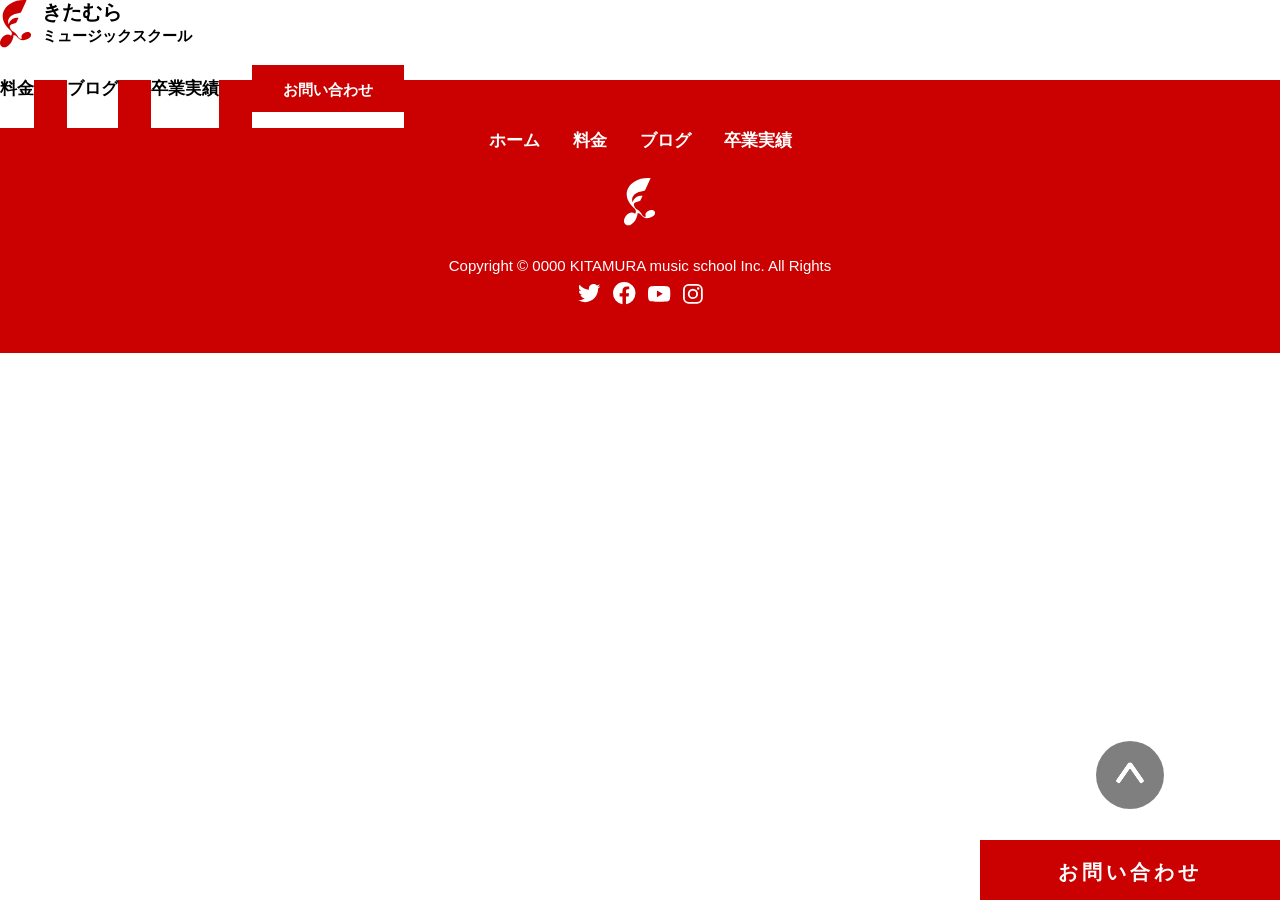
<file: _template.html>
<!DOCTYPE html>
<html lang="ja">
<head>
  <meta charset="UTF-8">
  <meta name="viewport" content="width=device-width, initial-scale=1.0">
  <title>きたむらミュージックスクール</title>
  <link rel="shortcut icon" href="./img/common/favicon.ico" type="image/x-icon">
  <link rel="stylesheet" href="./css/style.css">
</head>
<body>
  <div id="l-container">
    <header>
      <div class="l-header">
        <!-- logo -->
        <div class="c-header__logo">
          <a href="#">
            <div class="c-header__logo-image">
              <img src="./img/common/icon.svg" alt="きたむらミュージックスクール">
            </div>
            <h1 class="c-site-title">
              <span class="c-site-title__main">きたむら</span>
              <span class="c-site-title__sub">ミュージックスクール</span>
            </h1>
          </a>
        </div>
        <!-- ハンバーガーボタン -->
        <div id="js-hamburger" class="c-hamburger u-sp-only">
          <div class="c-hamburger__inner">
            <span></span>
            <span></span>
            <span></span>
          </div>
        </div>
        <!-- メニュー -->
        <nav class="c-nav c-nav--header">
          <ul class="c-nav__list">
            <li class="c-nav__item c-nav__item--line">
              <a href="#price">料金</a>
            </li>
            <li class="c-nav__item c-nav__item--line">
              <a href="#blog">ブログ</a>
            </li>
            <li class="c-nav__item c-nav__item--line">
              <a href="#result">卒業実績</a>
            </li>
            <li class="c-nav__item c-nav__item--contact u-ps-only">
              <a href="#contact">お問い合わせ</a>
            </li>
          </ul>
        </nav>
      </div>
    </header>

    <main>
      <div class="l-main"></div>
    </main>

    <div class="js-page-top c-page-top">
      <span></span>
      <span></span>
    </div>

    <section class="c-cta">
      <div class="c-cta__inner">
        <a href="#contact" class="c-button">お問い合わせ</a>
      </div>
    </section>

    <footer>
      <div class="l-footer">
        <div class="c-footer">
          <nav class="c-nav--footer">
            <ul class="c-nav__list">
              <li class="c-nav__item">
                <a href="#">ホーム</a>
              </li>
              <li class="c-nav__item">
                <a href="#price">料金</a>
              </li>
              <li class="c-nav__item">
                <a href="#blog">ブログ</a>
              </li>
              <li class="c-nav__item">
                <a href="#result">卒業実績</a>
              </li>
            </ul>
          </nav>
          <div class="c-footer__logo">
            <img src="./img/common/icon-footer.svg" alt="">
          </div>
          <div class="c-footer__copyright">
            <p>
              Copyright &copy; 0000 KITAMURA music school Inc. All Rights
            </p>
          </div>
          <div class="c-footer__sns">
            <ul class="c-sns__list">
              <li class="c-sns__item">
                <a href="" class="c-sns__link">
                  <img src="./img/common/icon-twitter.svg" alt="twitter">
                </a>
              </li>
              <li class="c-sns__item">
                <a href="" class="c-sns__link">
                  <img src="./img/common/icon-facebook.svg" alt="facebook">
                </a>
              </li>
              <li class="c-sns__item">
                <a href="" class="c-sns__link">
                  <img src="./img/common/icon-youtube.svg" alt="youtube">
                </a>
              </li>
              <li class="c-sns__item">
                <a href="" class="c-sns__link">
                  <img src="./img/common/icon-instagram.svg" alt="instagram">
                </a>
              </li>
            </ul>
          </div>
        </div>
      </div>
    </footer>
  </div>

  <script src="https://code.jquery.com/jquery-3.7.1.min.js" integrity="sha256-/JqT3SQfawRcv/BIHPThkBvs0OEvtFFmqPF/lYI/Cxo=" crossorigin="anonymous"></script>
  <script src="./js/main.js"></script>
</body>
</html>
</file>
<file: css/style.css>
@charset "UTF-8";
/*! destyle.css v4.0.1 | MIT License | https://github.com/nicolas-cusan/destyle.css */
/* Reset box-model and set borders */
/* ============================================ */
*,
::before,
::after {
  -webkit-box-sizing: border-box;
          box-sizing: border-box;
  border-style: solid;
  border-width: 0;
  min-width: 0;
}

/* Document */
/* ============================================ */
/**
 * 1. Correct the line height in all browsers.
 * 2. Prevent adjustments of font size after orientation changes in iOS.
 * 3. Remove gray overlay on links for iOS.
 */
html {
  line-height: 1.15; /* 1 */
  -webkit-text-size-adjust: 100%; /* 2 */
  -webkit-tap-highlight-color: transparent; /* 3*/
}

/* Sections */
/* ============================================ */
/**
 * Remove the margin in all browsers.
 */
body {
  margin: 0;
}

/**
 * Render the `main` element consistently in IE.
 */
main {
  display: block;
}

/* Vertical rhythm */
/* ============================================ */
p,
table,
blockquote,
address,
pre,
iframe,
form,
figure,
dl {
  margin: 0;
}

/* Headings */
/* ============================================ */
h1,
h2,
h3,
h4,
h5,
h6 {
  font-size: inherit;
  font-weight: inherit;
  margin: 0;
}

/* Lists (enumeration) */
/* ============================================ */
ul,
ol {
  margin: 0;
  padding: 0;
  list-style: none;
}

/* Lists (definition) */
/* ============================================ */
dt {
  font-weight: bold;
}

dd {
  margin-left: 0;
}

/* Grouping content */
/* ============================================ */
/**
 * 1. Add the correct box sizing in Firefox.
 * 2. Show the overflow in Edge and IE.
 */
hr {
  -webkit-box-sizing: content-box;
          box-sizing: content-box; /* 1 */
  height: 0; /* 1 */
  overflow: visible; /* 2 */
  border-top-width: 1px;
  margin: 0;
  clear: both;
  color: inherit;
}

/**
 * 1. Correct the inheritance and scaling of font size in all browsers.
 * 2. Correct the odd `em` font sizing in all browsers.
 */
pre {
  font-family: monospace, monospace; /* 1 */
  font-size: inherit; /* 2 */
}

address {
  font-style: inherit;
}

/* Text-level semantics */
/* ============================================ */
/**
 * Remove the gray background on active links in IE 10.
 */
a {
  background-color: transparent;
  text-decoration: none;
  color: inherit;
}

/**
 * 1. Remove the bottom border in Chrome 57-
 * 2. Add the correct text decoration in Chrome, Edge, IE, Opera, and Safari.
 */
abbr[title] {
  -webkit-text-decoration: underline dotted;
          text-decoration: underline dotted; /* 2 */
}

/**
 * Add the correct font weight in Chrome, Edge, and Safari.
 */
b,
strong {
  font-weight: bolder;
}

/**
 * 1. Correct the inheritance and scaling of font size in all browsers.
 * 2. Correct the odd `em` font sizing in all browsers.
 */
code,
kbd,
samp {
  font-family: monospace, monospace; /* 1 */
  font-size: inherit; /* 2 */
}

/**
 * Add the correct font size in all browsers.
 */
small {
  font-size: 80%;
}

/**
 * Prevent `sub` and `sup` elements from affecting the line height in
 * all browsers.
 */
sub,
sup {
  font-size: 75%;
  line-height: 0;
  position: relative;
  vertical-align: baseline;
}

sub {
  bottom: -0.25em;
}

sup {
  top: -0.5em;
}

/* Replaced content */
/* ============================================ */
/**
 * Prevent vertical alignment issues.
 */
svg,
img,
embed,
object,
iframe {
  vertical-align: bottom;
}

/* Forms */
/* ============================================ */
/**
 * Reset form fields to make them styleable.
 * 1. Make form elements stylable across systems iOS especially.
 * 2. Inherit text-transform from parent.
 */
button,
input,
optgroup,
select,
textarea {
  -webkit-appearance: none; /* 1 */
  -moz-appearance: none;
       appearance: none;
  vertical-align: middle;
  color: inherit;
  font: inherit;
  background: transparent;
  padding: 0;
  margin: 0;
  border-radius: 0;
  text-align: inherit;
  text-transform: inherit; /* 2 */
}

/**
 * Correct cursors for clickable elements.
 */
button,
[type=button],
[type=reset],
[type=submit] {
  cursor: pointer;
}

button:disabled,
[type=button]:disabled,
[type=reset]:disabled,
[type=submit]:disabled {
  cursor: default;
}

/**
 * Improve outlines for Firefox and unify style with input elements & buttons.
 */
:-moz-focusring {
  outline: auto;
}

select:disabled {
  opacity: inherit;
}

/**
 * Remove padding
 */
option {
  padding: 0;
}

/**
 * Reset to invisible
 */
fieldset {
  margin: 0;
  padding: 0;
  min-width: 0;
}

legend {
  padding: 0;
}

/**
 * Add the correct vertical alignment in Chrome, Firefox, and Opera.
 */
progress {
  vertical-align: baseline;
}

/**
 * Remove the default vertical scrollbar in IE 10+.
 */
textarea {
  overflow: auto;
}

/**
 * Correct the cursor style of increment and decrement buttons in Chrome.
 */
[type=number]::-webkit-inner-spin-button,
[type=number]::-webkit-outer-spin-button {
  height: auto;
}

/**
 * Correct the outline style in Safari.
 */
[type=search] {
  outline-offset: -2px; /* 1 */
}

/**
 * Remove the inner padding in Chrome and Safari on macOS.
 */
[type=search]::-webkit-search-decoration {
  -webkit-appearance: none;
}

/**
 * 1. Correct the inability to style clickable types in iOS and Safari.
 * 2. Fix font inheritance.
 */
::-webkit-file-upload-button {
  -webkit-appearance: button; /* 1 */
  font: inherit; /* 2 */
}

/**
 * Fix appearance for Firefox
 */
[type=number] {
  -moz-appearance: textfield;
}

/**
 * Clickable labels
 */
label[for] {
  cursor: pointer;
}

/* Interactive */
/* ============================================ */
/*
 * Add the correct display in Edge, IE 10+, and Firefox.
 */
details {
  display: block;
}

/*
 * Add the correct display in all browsers.
 */
summary {
  display: list-item;
}

/*
 * Remove outline for editable content.
 */
[contenteditable]:focus {
  outline: auto;
}

/* Tables */
/* ============================================ */
/**
1. Correct table border color inheritance in all Chrome and Safari.
*/
table {
  border-color: inherit; /* 1 */
  border-collapse: collapse;
}

caption {
  text-align: left;
}

td,
th {
  vertical-align: top;
  padding: 0;
}

th {
  text-align: left;
  font-weight: bold;
}

html {
  -webkit-appearance: none;
  -webkit-text-size-adjust: 100%;
  scroll-behavior: smooth;
  word-break: break-all;
  font-size: 10px;
}

body {
  font-family: "Yu Gothic", "YuGothic", "游ゴシック", "游ゴシック体", "Hiragino Kaku Gothic ProN", "Meiryo", sans-serif;
  font-size: 1.6rem;
  line-height: 2.0625;
  font-weight: 500;
  letter-spacing: 0;
}

.u-sp-only {
  display: block;
}
@media (min-width: 768px) {
  .u-sp-only {
    display: none !important;
  }
}

.u-pc-only {
  display: block;
}
@media (max-width: 767px) {
  .u-pc-only {
    display: none !important;
  }
}

img {
  width: 100%;
  height: auto;
  display: block;
}

#container {
  width: 100%;
  overflow: hidden;
  -webkit-box-sizing: border-box;
          box-sizing: border-box;
}

.inner {
  width: 89.3333333333vw;
  margin: 0 auto;
}
@media (min-width: 768px) {
  .inner {
    width: min(81.4814814815vw, 880px);
  }
}

@media (min-width: 768px) {
  a {
    cursor: pointer;
    -webkit-transition: opacity 0.4s;
    transition: opacity 0.4s;
  }
  a:hover {
    opacity: 0.7;
  }
}

.l-header {
  width: 100%;
  background: #FFF;
  z-index: 9998;
  position: fixed;
  height: 13.3333333333vw;
  top: 0;
  left: 0;
}
@media (min-width: 768px) {
  .l-header {
    height: min(7.4074074074vw, 80px);
  }
}
.l-header__inner {
  width: 100%;
  background: #FFF;
  position: fixed;
  height: 13.3333333333vw;
  top: 0;
  left: 0;
  display: -webkit-box;
  display: -ms-flexbox;
  display: flex;
  -webkit-box-pack: justify;
      -ms-flex-pack: justify;
          justify-content: space-between;
  -webkit-box-align: center;
      -ms-flex-align: center;
          align-items: center;
  padding-left: 2rem;
  z-index: 9999;
}
@media (min-width: 768px) {
  .l-header__inner {
    width: min(100vw, 1080px);
    height: min(7.4074074074vw, 80px);
    left: 50%;
    -webkit-transform: translateX(-50%);
            transform: translateX(-50%);
    padding-inline: min(9.2592592593vw, 100px);
  }
}

.l-main {
  margin-top: 13.3333333333vw;
}
@media (min-width: 768px) {
  .l-main {
    margin-top: min(7.4074074074vw, 80px);
  }
}

.l-footer {
  background: #CB0000;
  width: 100%;
  padding: 4.4rem 2rem 5rem;
}
@media (min-width: 768px) {
  .l-footer {
    padding: min(4.0740740741vw, 44px) 0 min(4.4444444444vw, 48px);
  }
}

.c-site-title {
  font-size: 3.4666666667vw;
  line-height: 1.0769230769;
  font-weight: 700;
}
.c-site-title__inner {
  display: -webkit-box;
  display: -ms-flexbox;
  display: flex;
  -webkit-column-gap: 2.6666666667vw;
     -moz-column-gap: 2.6666666667vw;
          column-gap: 2.6666666667vw;
  -webkit-box-align: center;
      -ms-flex-align: center;
          align-items: center;
}
@media (min-width: 768px) {
  .c-site-title__inner {
    -webkit-column-gap: min(0.9259259259vw, 10px);
       -moz-column-gap: min(0.9259259259vw, 10px);
            column-gap: min(0.9259259259vw, 10px);
  }
}
@media (min-width: 768px) {
  .c-site-title__main {
    font-size: min(1.8518518519vw, 20px);
    line-height: 1.15;
    display: block;
  }
}
@media (min-width: 768px) {
  .c-site-title__sub {
    font-size: min(1.3888888889vw, 15px);
    line-height: 1.5333333333;
    display: block;
  }
}

.c-cta {
  position: absolute;
  bottom: 0;
  left: 50%;
  -webkit-transform: translateX(-50%);
          transform: translateX(-50%);
  text-align: center;
  pointer-events: auto;
}
@media (min-width: 768px) {
  .c-cta {
    right: 0;
    -webkit-transform: unset;
            transform: unset;
  }
}
.c-cta__inner {
  width: 89.3333333333vw;
  margin: 0 auto;
  padding-block: 3.7333333333vw 3.4666666667vw;
  background: #CB0000;
  font-size: 5.3333333333vw;
  line-height: 1.65;
  color: #FFF;
  font-weight: 700;
  letter-spacing: 0.2em;
}
@media (min-width: 768px) {
  .c-cta__inner {
    width: min(27.7777777778vw, 300px);
    padding-block: min(1.3888888889vw, 15px) min(0.9259259259vw, 10px);
    margin-inline: auto 0;
    font-size: min(1.8518518519vw, 20px);
    line-height: 1.65;
    border: solid 0.1rem #CB0000;
    -webkit-transition: background 0.4s, color 0.4s;
    transition: background 0.4s, color 0.4s;
    cursor: pointer;
  }
  .c-cta__inner:hover {
    background: #FFF;
    color: #CB0000;
  }
}

.c-button-wrapper {
  font-size: 5.3333333333vw;
  line-height: 1.3;
  font-weight: 700;
}
@media (min-width: 768px) {
  .c-button-wrapper {
    font-size: min(2.3148148148vw, 25px);
    line-height: 1.32;
  }
}

.p-button {
  height: 13.3333333333vw;
  border: 0.1rem solid #CB0000;
  color: #FFF;
  background: #CB0000;
  display: -webkit-box;
  display: -ms-flexbox;
  display: flex;
  -webkit-box-pack: center;
      -ms-flex-pack: center;
          justify-content: center;
  -webkit-box-align: center;
      -ms-flex-align: center;
          align-items: center;
  -webkit-transition: background 0.4s, color 0.4s;
  transition: background 0.4s, color 0.4s;
}
@media (min-width: 768px) {
  .p-button {
    margin-inline: auto;
    width: min(23.1481481481vw, 250px);
    height: min(4.6296296296vw, 50px);
  }
}
.p-button:hover {
  background: #FFF;
  color: #CB0000;
}

.c-nav--header {
  position: fixed;
  top: 13.3333333333vw;
  right: 0;
  -webkit-transition: -webkit-transform 0.4s;
  transition: -webkit-transform 0.4s;
  transition: transform 0.4s;
  transition: transform 0.4s, -webkit-transform 0.4s;
  -webkit-transform: translateX(120%);
          transform: translateX(120%);
  z-index: 10;
}
@media (min-width: 768px) {
  .c-nav--header {
    position: static;
    -webkit-transform: none;
            transform: none;
  }
}
@media (min-width: 768px) {
  .c-nav--header .c-nav__list {
    display: -webkit-box;
    display: -ms-flexbox;
    display: flex;
    -webkit-box-align: center;
        -ms-flex-align: center;
            align-items: center;
    -webkit-column-gap: min(3.0555555556vw, 33px);
       -moz-column-gap: min(3.0555555556vw, 33px);
            column-gap: min(3.0555555556vw, 33px);
  }
}
.c-nav--header .c-nav__item {
  padding: 1.5rem 2rem 1rem;
  background: #CB0000;
  width: 80vw;
  height: 15.4666666667vw;
}
@media (min-width: 768px) {
  .c-nav--header .c-nav__item {
    padding: 0;
    width: auto;
    height: min(7.4074074074vw, 80px);
    background: #FFF;
    display: -webkit-box;
    display: -ms-flexbox;
    display: flex;
    -webkit-box-flex: 0;
        -ms-flex: 0 0 auto;
            flex: 0 0 auto;
    -webkit-box-align: center;
        -ms-flex-align: center;
            align-items: center;
  }
}
.c-nav--header .c-nav__item a {
  font-size: 4.8vw;
  line-height: 1.8333333333;
  font-weight: 700;
  display: block;
  color: #FFF;
  opacity: 1;
}
@media (min-width: 768px) {
  .c-nav--header .c-nav__item a {
    font-size: min(1.5740740741vw, 17px);
    line-height: 1.9411764706;
    color: #000;
  }
}
.c-nav--header .c-nav__item--line a {
  display: -webkit-box;
  display: -ms-flexbox;
  display: flex;
  -webkit-box-align: center;
      -ms-flex-align: center;
          align-items: center;
  height: 100%;
}
@media (min-width: 768px) {
  .c-nav--header .c-nav__item--line a {
    position: relative;
  }
  .c-nav--header .c-nav__item--line a::after {
    position: absolute;
    content: "";
    width: 100%;
    height: 0.1rem;
    bottom: 2.5rem;
    left: 0;
    background: #000;
    -webkit-transform: scaleX(0);
            transform: scaleX(0);
    -webkit-transition: -webkit-transform 0.4s;
    transition: -webkit-transform 0.4s;
    transition: transform 0.4s;
    transition: transform 0.4s, -webkit-transform 0.4s;
    -webkit-transform-origin: left;
            transform-origin: left;
  }
  .c-nav--header .c-nav__item--line a:hover::after {
    -webkit-transform: scaleX(1);
            transform: scaleX(1);
  }
}
.c-nav--header .c-nav__item--contact {
  display: -webkit-box;
  display: -ms-flexbox;
  display: flex;
  -webkit-box-align: center;
      -ms-flex-align: center;
          align-items: center;
}
@media (min-width: 768px) {
  .c-nav--header .c-nav__item--contact {
    display: -webkit-box;
    display: -ms-flexbox;
    display: flex;
    -webkit-box-pack: center;
        -ms-flex-pack: center;
            justify-content: center;
  }
  .c-nav--header .c-nav__item--contact a {
    padding: min(0.6481481481vw, 7px) min(2.7777777778vw, 30px) min(0.462962963vw, 5px);
    background: #CB0000;
    border: solid 0.1rem #CB0000;
    color: #FFF;
    font-size: min(1.3888888889vw, 15px);
    line-height: 2.2;
    display: block;
    -webkit-transition: background 0.4s, color 0.4s;
    transition: background 0.4s, color 0.4s;
  }
  .c-nav--header .c-nav__item--contact a:hover {
    background: #FFF;
    color: #CB0000;
  }
}
.c-nav--header.is-active {
  -webkit-transform: translateX(0);
          transform: translateX(0);
}
.c-nav--footer .c-nav__list {
  display: -webkit-box;
  display: -ms-flexbox;
  display: flex;
  -webkit-box-pack: center;
      -ms-flex-pack: center;
          justify-content: center;
  padding-inline: 5.6vw;
  -webkit-column-gap: 8vw;
     -moz-column-gap: 8vw;
          column-gap: 8vw;
}
@media (min-width: 768px) {
  .c-nav--footer .c-nav__list {
    padding-inline: min(4.4444444444vw, 48px);
    -webkit-column-gap: min(3.0555555556vw, 33px);
       -moz-column-gap: min(3.0555555556vw, 33px);
            column-gap: min(3.0555555556vw, 33px);
  }
}
.c-nav--footer .c-nav__item a {
  font-size: 4.5333333333vw;
  line-height: 1.9411764706;
  font-weight: 700;
  color: #FFF;
  display: block;
  white-space: nowrap;
}
@media (min-width: 768px) {
  .c-nav--footer .c-nav__item a {
    font-size: min(1.5740740741vw, 17px);
    line-height: 1.9411764706;
  }
}

.c-hamburger {
  width: 18.9333333333vw;
  height: 100%;
  background: #CB0000;
  display: -webkit-box;
  display: -ms-flexbox;
  display: flex;
  -webkit-box-pack: center;
      -ms-flex-pack: center;
          justify-content: center;
  -webkit-box-align: center;
      -ms-flex-align: center;
          align-items: center;
}
.c-hamburger__inner {
  position: relative;
  width: 8.5333333333vw;
  height: 7.4666666667vw;
}
.c-hamburger__inner span {
  width: 100%;
  height: 1.0666666667vw;
  background: #FFF;
  position: absolute;
  top: 0;
  left: 0;
  border-radius: 1rem;
  -webkit-transition: -webkit-transform 0.4s;
  transition: -webkit-transform 0.4s;
  transition: transform 0.4s;
  transition: transform 0.4s, -webkit-transform 0.4s;
}
.c-hamburger__inner span:nth-of-type(2) {
  top: 3.2vw;
}
.c-hamburger__inner span:nth-of-type(3) {
  top: 6.4vw;
}
.c-hamburger.is-active span:nth-of-type(1) {
  top: 3.2vw;
  -webkit-transform: rotate(45deg);
          transform: rotate(45deg);
}
.c-hamburger.is-active span:nth-of-type(2) {
  display: none;
}
.c-hamburger.is-active span:nth-of-type(3) {
  top: 3.2vw;
  -webkit-transform: rotate(-45deg);
          transform: rotate(-45deg);
}

.c-header__logo a {
  display: -webkit-box;
  display: -ms-flexbox;
  display: flex;
  -webkit-column-gap: 1.68vw;
     -moz-column-gap: 1.68vw;
          column-gap: 1.68vw;
  -webkit-box-align: center;
      -ms-flex-align: center;
          align-items: center;
}
@media (min-width: 768px) {
  .c-header__logo a {
    -webkit-column-gap: min(0.9259259259vw, 10px);
       -moz-column-gap: min(0.9259259259vw, 10px);
            column-gap: min(0.9259259259vw, 10px);
  }
}
.c-header__logo-image {
  width: 5.416vw;
}
@media (min-width: 768px) {
  .c-header__logo-image {
    width: min(2.962962963vw, 32px);
  }
}

.c-footer__logo {
  display: block;
  width: 8.5333333333vw;
  margin: 1.8rem auto 0;
}
@media (min-width: 768px) {
  .c-footer__logo {
    width: min(2.962962963vw, 32px);
    margin-top: min(1.9444444444vw, 21px);
  }
}
.c-footer__copyright {
  color: #FFF;
  font-size: 4vw;
  line-height: 1.3333333333;
  text-align: center;
  margin-top: 2.9rem;
}
@media (min-width: 768px) {
  .c-footer__copyright {
    font-size: min(1.3888888889vw, 15px);
    line-height: 2.2;
    margin-top: min(2.1296296296vw, 23px);
  }
}
.c-footer__sns .c-sns__list {
  display: -webkit-box;
  display: -ms-flexbox;
  display: flex;
  -webkit-box-pack: center;
      -ms-flex-pack: center;
          justify-content: center;
  -webkit-box-align: center;
      -ms-flex-align: center;
          align-items: center;
  -webkit-column-gap: 3.2vw;
     -moz-column-gap: 3.2vw;
          column-gap: 3.2vw;
  margin-top: 1.6rem;
}
@media (min-width: 768px) {
  .c-footer__sns .c-sns__list {
    -webkit-column-gap: min(1.1111111111vw, 12px);
       -moz-column-gap: min(1.1111111111vw, 12px);
            column-gap: min(1.1111111111vw, 12px);
    margin-top: 0;
  }
}

.c-page-top {
  position: absolute;
  bottom: 20.8vw;
  right: 5.3333333333vw;
  width: 6.8rem;
  height: 6.8rem;
  background: rgba(0, 0, 0, 0.5);
  border-radius: 50%;
  pointer-events: auto;
  -webkit-transition: opacity 0.4s;
  transition: opacity 0.4s;
}
.c-page-top:hover {
  cursor: pointer;
  opacity: 0.7;
}
@media (min-width: 768px) {
  .c-page-top {
    bottom: min(8.4259259259vw, 91px);
    right: min(10.7407407407vw, 116px);
  }
}
.c-page-top--contact {
  bottom: 4.8vw;
  right: 8vw;
}
@media (min-width: 768px) {
  .c-page-top--contact {
    bottom: min(2.7777777778vw, 30px);
    right: min(9.2592592593vw, 100px);
  }
}
.c-page-top span {
  position: absolute;
  top: 50%;
  left: 50%;
  -webkit-transform: translate(-50%, -50%);
          transform: translate(-50%, -50%);
  height: 2.4rem;
  border-right: 0.5rem solid #FFF;
  border-radius: 10px;
}
.c-page-top span:nth-of-type(1) {
  -webkit-transform: translate(-30%, -50%) rotate(35deg);
          transform: translate(-30%, -50%) rotate(35deg);
  -webkit-transform-origin: top;
          transform-origin: top;
}
.c-page-top span:nth-of-type(2) {
  -webkit-transform: translate(-70%, -50%) rotate(-35deg);
          transform: translate(-70%, -50%) rotate(-35deg);
  -webkit-transform-origin: top;
          transform-origin: top;
}

.c-result-card {
  display: block;
  margin-top: 10.4vw;
}
@media (min-width: 768px) {
  .c-result-card {
    margin-top: min(3.3333333333vw, 36px);
  }
}
.c-result-card__image {
  width: 100%;
  height: 53.3333333333vw;
}
@media (min-width: 768px) {
  .c-result-card__image {
    height: min(17.5925925926vw, 190px);
  }
}
.c-result-card img {
  width: 100%;
  height: 100%;
  -o-object-fit: cover;
     object-fit: cover;
  -webkit-transition: 0.3s;
  transition: 0.3s;
}
.c-result-card__textarea {
  margin-top: 7.2vw;
}
.c-result-card__textarea h3 {
  font-size: 5.8666666667vw;
  line-height: 1.5;
  font-weight: 700;
  color: #FFF;
  text-align: center;
}
@media (min-width: 768px) {
  .c-result-card__textarea h3 {
    font-size: min(2.037037037vw, 22px);
    line-height: 1.5;
  }
}
.c-result-card__textarea p {
  font-size: 4.8vw;
  line-height: 1.6666666667;
  margin-top: 2.6666666667vw;
  color: #FFF;
}
@media (min-width: 768px) {
  .c-result-card__textarea p {
    font-size: min(1.6666666667vw, 18px);
    line-height: 1.6666666667;
  }
}
.c-result-card:hover .c-result-card__image img {
  -webkit-transform: scale(1.1);
          transform: scale(1.1);
}

.c-section-title {
  font-size: 6.6666666667vw;
  line-height: 1.6;
  font-weight: 700;
  text-align: center;
}
@media (min-width: 768px) {
  .c-section-title {
    font-size: min(2.7777777778vw, 30px);
    line-height: 1.6666666667;
  }
}
.c-section-title--white {
  color: #FFF;
}
.c-section-title--red {
  color: #CB0000;
}

.c-card__image {
  position: relative;
}
.c-card__image-img {
  width: 100%;
  height: 53.3333333333vw;
  -o-object-fit: cover;
     object-fit: cover;
}
@media (min-width: 768px) {
  .c-card__image-img {
    width: 100%;
    height: 100%;
  }
}
.c-card__image-label {
  position: absolute;
  top: 0;
  left: 0;
  display: -webkit-box;
  display: -ms-flexbox;
  display: flex;
  -webkit-box-pack: center;
      -ms-flex-pack: center;
          justify-content: center;
  -webkit-box-align: center;
      -ms-flex-align: center;
          align-items: center;
  width: 24vw;
  height: 8vw;
  background: #CB0000;
  color: #FFF;
  font-size: 4vw;
  line-height: 1.6666666667;
  font-weight: 700;
}
@media (min-width: 768px) {
  .c-card__image-label {
    width: min(7.4074074074vw, 80px);
    height: min(2.7777777778vw, 30px);
    font-size: min(1.3888888889vw, 15px);
  }
}
.c-card__title {
  margin-top: 8vw;
  font-size: 5.3333333333vw;
  line-height: 1.5;
  font-weight: 700;
}
@media (min-width: 768px) {
  .c-card__title {
    margin-top: min(1.8518518519vw, 20px);
    font-size: min(1.8518518519vw, 20px);
    line-height: 1.25;
  }
}
.c-card__time {
  margin-top: 1.6vw;
  font-size: 4.5333333333vw;
  line-height: 1.7647058824;
  text-align: right;
}
@media (min-width: 768px) {
  .c-card__time {
    margin-top: min(1.0185185185vw, 11px);
    font-size: min(1.5740740741vw, 17px);
  }
}
.c-card__time--details {
  text-align: left;
}
.c-card__text {
  margin-top: 2.1333333333vw;
}
.c-card__link {
  margin-top: 9.8666666667vw;
  text-align: center;
  font-size: 4.8vw;
  line-height: 1.6666666667;
  font-weight: 500;
}
@media (min-width: 768px) {
  .c-card__link {
    margin-top: min(3.4259259259vw, 37px);
    font-size: min(1.6666666667vw, 18px);
    text-align: right;
  }
}
.c-card__link a {
  text-decoration: underline;
  text-underline-offset: 0.3rem;
}

.c-page-fv {
  position: relative;
  width: 100%;
}
.c-page-fv__image {
  width: 100%;
}
.c-page-fv__textarea {
  position: absolute;
  top: 0;
  left: 0;
  width: 100%;
  height: 100%;
  background: rgba(80, 80, 80, 0.49);
  text-align: center;
  display: -webkit-box;
  display: -ms-flexbox;
  display: flex;
  -webkit-box-pack: center;
      -ms-flex-pack: center;
          justify-content: center;
  -webkit-box-align: center;
      -ms-flex-align: center;
          align-items: center;
}
.c-page-fv__catch {
  font-size: 6.6666666667vw;
  line-height: 2.4;
  font-weight: 700;
  color: #FFF;
}
@media (min-width: 768px) {
  .c-page-fv__catch {
    font-size: min(2.3148148148vw, 25px);
    line-height: 2.4;
  }
}

.c-breadcrumb {
  width: 100%;
  background: rgb(232, 232, 232);
}
.c-breadcrumb__list {
  display: -webkit-box;
  display: -ms-flexbox;
  display: flex;
  -webkit-box-align: center;
      -ms-flex-align: center;
          align-items: center;
  -ms-flex-wrap: wrap;
      flex-wrap: wrap;
  -webkit-column-gap: 1.9rem;
     -moz-column-gap: 1.9rem;
          column-gap: 1.9rem;
  font-size: 4.2666666667vw;
  line-height: 2.0625;
  padding-inline: 5.3333333333vw;
}
@media (min-width: 768px) {
  .c-breadcrumb__list {
    padding-left: min(9.3518518519vw, 101px);
    font-size: min(1.4814814815vw, 16px);
    line-height: 2.0625;
  }
}
.c-breadcrumb__item, .c-breadcrumb__separator {
  display: -webkit-box;
  display: -ms-flexbox;
  display: flex;
  -webkit-box-align: center;
      -ms-flex-align: center;
          align-items: center;
  height: 9.6vw;
  line-height: 2.0625;
}
@media (min-width: 768px) {
  .c-breadcrumb__item, .c-breadcrumb__separator {
    height: min(4.6296296296vw, 50px);
  }
}
.c-breadcrumb__item a {
  display: -webkit-box;
  display: -ms-flexbox;
  display: flex;
  -webkit-box-align: center;
      -ms-flex-align: center;
          align-items: center;
  height: 100%;
}
.c-breadcrumb__item--current {
  display: -webkit-box;
  display: -ms-flexbox;
  display: flex;
  -webkit-box-align: center;
      -ms-flex-align: center;
          align-items: center;
  height: 8.8vw;
  line-height: 2.0625;
}
@media (min-width: 768px) {
  .c-breadcrumb__item--current {
    height: min(3.0555555556vw, 33px);
  }
}

.c-floating {
  position: fixed;
  inset: 0;
  z-index: 100;
  pointer-events: none;
}
.c-floating.is-stop {
  -webkit-transform: translateY(-230px);
          transform: translateY(-230px);
}

.c-form {
  margin-top: 8.8vw;
}
@media (min-width: 768px) {
  .c-form {
    margin-top: min(5.9259259259vw, 64px);
  }
}
.c-form__item {
  margin-top: 4vw;
}
@media (min-width: 768px) {
  .c-form__item {
    display: -webkit-box;
    display: -ms-flexbox;
    display: flex;
    margin-top: min(2.7777777778vw, 30px);
  }
}
@media (min-width: 768px) {
  .c-form__item--checkbox {
    margin-top: min(2.5vw, 27px);
  }
}
.c-form__item--textarea {
  margin-top: 1.6vw;
}
@media (min-width: 768px) {
  .c-form__item--textarea {
    margin-top: min(2.5925925926vw, 28px);
  }
}
@media (min-width: 768px) {
  .c-form__item--textarea .c-form__text {
    margin-top: min(0.5555555556vw, 6px);
  }
}
.c-form__label {
  display: block;
  font-size: 4.2666666667vw;
  line-height: 2.0625;
}
@media (min-width: 768px) {
  .c-form__label {
    width: min(15.6481481481vw, 169px);
    font-size: min(1.8518518519vw, 20px);
    line-height: 1.65;
    display: -webkit-box;
    display: -ms-flexbox;
    display: flex;
    -webkit-box-align: end;
        -ms-flex-align: end;
            align-items: end;
  }
}
@media (min-width: 768px) {
  .c-form__text {
    width: min(15.6481481481vw, 169px);
    font-size: min(1.8518518519vw, 20px);
    line-height: 1.65;
    display: -webkit-box;
    display: -ms-flexbox;
    display: flex;
  }
}
.c-form__input {
  width: 100%;
  border: 0.05rem solid #000;
  padding: 1.6vw 0 0 5.3333333333vw;
}
@media (min-width: 768px) {
  .c-form__input {
    -webkit-box-flex: 1;
        -ms-flex: 1;
            flex: 1;
    padding: min(0.5555555556vw, 6px) 0 0 min(1.8518518519vw, 20px);
  }
}
.c-form__input::-webkit-input-placeholder {
  font-size: 4vw;
  line-height: 2.2;
  color: #B2B2B2;
}
.c-form__input::-moz-placeholder {
  font-size: 4vw;
  line-height: 2.2;
  color: #B2B2B2;
}
.c-form__input:-ms-input-placeholder {
  font-size: 4vw;
  line-height: 2.2;
  color: #B2B2B2;
}
.c-form__input::-ms-input-placeholder {
  font-size: 4vw;
  line-height: 2.2;
  color: #B2B2B2;
}
.c-form__input::placeholder {
  font-size: 4vw;
  line-height: 2.2;
  color: #B2B2B2;
}
@media (min-width: 768px) {
  .c-form__input::-webkit-input-placeholder {
    font-size: min(1.3888888889vw, 15px);
  }
  .c-form__input::-moz-placeholder {
    font-size: min(1.3888888889vw, 15px);
  }
  .c-form__input:-ms-input-placeholder {
    font-size: min(1.3888888889vw, 15px);
  }
  .c-form__input::-ms-input-placeholder {
    font-size: min(1.3888888889vw, 15px);
  }
  .c-form__input::placeholder {
    font-size: min(1.3888888889vw, 15px);
  }
}
@media (min-width: 768px) {
  .c-form__flex {
    -webkit-box-flex: 1;
        -ms-flex: 1;
            flex: 1;
  }
}
.c-form__checkbox {
  display: -webkit-box;
  display: -ms-flexbox;
  display: flex;
  -webkit-box-align: center;
      -ms-flex-align: center;
          align-items: center;
}
.c-form__checkbox:not(:first-of-type) {
  margin-top: 2.6666666667vw;
}
@media (min-width: 768px) {
  .c-form__checkbox:not(:first-of-type) {
    margin-top: min(0.8333333333vw, 9px);
  }
}
.c-form__checkbox-box {
  display: inline-block;
  width: 2rem;
  height: 2rem;
  border: 0.05rem solid #000;
  position: relative;
}
.c-form__checkbox-text {
  margin-left: 2.6666666667vw;
  font-size: 4.2666666667vw;
  line-height: 1.875;
}
@media (min-width: 768px) {
  .c-form__checkbox-text {
    margin-left: min(1.8518518519vw, 20px);
    font-size: min(1.6666666667vw, 18px);
    line-height: 1.6666666667;
  }
}
.c-form__checkbox-input:checked + .c-form__checkbox-box::after {
  content: "";
  position: absolute;
  left: 50%;
  top: 50%;
  -webkit-transform: translate(-50%, -50%) rotate(45deg);
          transform: translate(-50%, -50%) rotate(45deg);
  width: 0.5rem;
  height: 1rem;
  border-right: 0.1rem solid #000;
  border-bottom: 0.1rem solid #000;
}
.c-form__textarea {
  display: block;
  width: 100%;
  height: 50.6666666667vw;
  border: 0.05rem solid #000;
  padding: 3.2vw 5.3333333333vw;
}
@media (min-width: 768px) {
  .c-form__textarea {
    -webkit-box-flex: 1;
        -ms-flex: 1;
            flex: 1;
    height: min(27.7777777778vw, 300px);
    padding: min(1.2037037037vw, 13px) min(1.8518518519vw, 20px);
  }
}
.c-form__textarea::-webkit-input-placeholder {
  font-size: 4vw;
  line-height: 1.6666666667;
}
.c-form__textarea::-moz-placeholder {
  font-size: 4vw;
  line-height: 1.6666666667;
}
.c-form__textarea:-ms-input-placeholder {
  font-size: 4vw;
  line-height: 1.6666666667;
}
.c-form__textarea::-ms-input-placeholder {
  font-size: 4vw;
  line-height: 1.6666666667;
}
.c-form__textarea::placeholder {
  font-size: 4vw;
  line-height: 1.6666666667;
}
@media (min-width: 768px) {
  .c-form__textarea::-webkit-input-placeholder {
    font-size: min(1.3888888889vw, 15px);
    line-height: 2.2;
  }
  .c-form__textarea::-moz-placeholder {
    font-size: min(1.3888888889vw, 15px);
    line-height: 2.2;
  }
  .c-form__textarea:-ms-input-placeholder {
    font-size: min(1.3888888889vw, 15px);
    line-height: 2.2;
  }
  .c-form__textarea::-ms-input-placeholder {
    font-size: min(1.3888888889vw, 15px);
    line-height: 2.2;
  }
  .c-form__textarea::placeholder {
    font-size: min(1.3888888889vw, 15px);
    line-height: 2.2;
  }
}

.c-pagination {
  margin-top: 15.7333333333vw;
}
@media (min-width: 768px) {
  .c-pagination {
    margin-top: min(6.4814814815vw, 70px);
  }
}
.c-pagination-list {
  display: -webkit-box;
  display: -ms-flexbox;
  display: flex;
  -webkit-box-pack: center;
      -ms-flex-pack: center;
          justify-content: center;
  -webkit-column-gap: 1.3333333333vw;
     -moz-column-gap: 1.3333333333vw;
          column-gap: 1.3333333333vw;
}
@media (min-width: 768px) {
  .c-pagination-list {
    -webkit-column-gap: min(0.9259259259vw, 10px);
       -moz-column-gap: min(0.9259259259vw, 10px);
            column-gap: min(0.9259259259vw, 10px);
  }
}
.c-pagination-item {
  border: solid 1px #000;
  width: 11.7333333333vw;
  height: 11.7333333333vw;
  display: -webkit-box;
  display: -ms-flexbox;
  display: flex;
  -webkit-box-pack: center;
      -ms-flex-pack: center;
          justify-content: center;
  -webkit-box-align: center;
      -ms-flex-align: center;
          align-items: center;
}
@media (min-width: 768px) {
  .c-pagination-item {
    width: min(4.6296296296vw, 50px);
    height: min(4.6296296296vw, 50px);
  }
}
.c-pagination-item__current {
  background: #000;
  color: #FFF;
}
.c-pagination-item--ellipsis {
  border: none;
  width: auto;
  margin-inline: 1.8666666667vw;
}
@media (min-width: 768px) {
  .c-pagination-item--ellipsis {
    margin-inline: min(0.9259259259vw, 10px);
  }
}
.c-pagination-item a {
  font-size: 4.2666666667vw;
  line-height: 1.75;
  font-weight: 700;
  width: 100%;
  height: 100%;
  display: -webkit-box;
  display: -ms-flexbox;
  display: flex;
  -webkit-box-pack: center;
      -ms-flex-pack: center;
          justify-content: center;
  -webkit-box-align: center;
      -ms-flex-align: center;
          align-items: center;
  -webkit-transition: background 0.4s, color 0.4s;
  transition: background 0.4s, color 0.4s;
}
.c-pagination-item a:hover {
  color: #FFF;
  background: #000;
}
@media (min-width: 768px) {
  .c-pagination-item a {
    font-size: min(1.6666666667vw, 18px);
    line-height: 1.6666666667;
  }
}

.p-top-fv {
  position: relative;
}
.p-top-fv__image {
  width: 100%;
}
.p-top-fv__textarea {
  position: absolute;
  top: 0;
  left: 0;
  width: 100%;
  height: 100%;
  background: rgba(80, 80, 80, 0.5);
  display: -webkit-box;
  display: -ms-flexbox;
  display: flex;
  -webkit-box-pack: center;
      -ms-flex-pack: center;
          justify-content: center;
}
.p-top-fv__catch {
  position: absolute;
  text-align: center;
  color: #FFF;
  font-size: 8vw;
  line-height: 1.6666666667;
  font-weight: 700;
  bottom: 51.2vw;
}
@media (min-width: 768px) {
  .p-top-fv__catch {
    font-size: min(3.7037037037vw, 40px);
    line-height: 1.5;
    bottom: min(15vw, 162px);
  }
}
.p-top-fv__catch span {
  display: block;
}

.p-top-concept {
  padding: 12.2666666667vw 5.3333333333vw 8vw;
}
@media (min-width: 768px) {
  .p-top-concept {
    padding: min(6.1111111111vw, 66px) min(9.2592592593vw, 100px) min(5.0925925926vw, 55px);
  }
}
@media (min-width: 768px) {
  .p-top-concept .c-section-title {
    font-size: min(3.2407407407vw, 35px);
    line-height: 1.4285714286;
  }
}
.p-top-concept__text {
  font-size: 4.8vw;
  line-height: 1.6666666667;
  margin-top: 1.8666666667vw;
}
@media (min-width: 768px) {
  .p-top-concept__text {
    font-size: min(1.6666666667vw, 18px);
    line-height: 1.6666666667;
    margin-top: min(1.5740740741vw, 17px);
    text-align: center;
  }
}
.p-top-concept__image {
  margin-top: 5.3333333333vw;
  width: 100%;
}
@media (min-width: 768px) {
  .p-top-concept__image {
    margin-top: min(3.1481481481vw, 34px);
  }
}
.p-top-concept__contents {
  text-align: center;
  margin-top: 10.4vw;
}
@media (min-width: 768px) {
  .p-top-concept__contents {
    margin-top: min(2.3148148148vw, 25px);
  }
}
.p-top-concept__item {
  display: -webkit-box;
  display: -ms-flexbox;
  display: flex;
  -webkit-box-pack: center;
      -ms-flex-pack: center;
          justify-content: center;
  -webkit-box-align: center;
      -ms-flex-align: center;
          align-items: center;
  -webkit-column-gap: 8vw;
     -moz-column-gap: 8vw;
          column-gap: 8vw;
  position: relative;
}
@media (min-width: 768px) {
  .p-top-concept__item {
    -webkit-column-gap: min(2.7777777778vw, 30px);
       -moz-column-gap: min(2.7777777778vw, 30px);
            column-gap: min(2.7777777778vw, 30px);
  }
}
.p-top-concept__item + .p-top-concept__item {
  margin-top: 4.5333333333vw;
}
@media (min-width: 768px) {
  .p-top-concept__item + .p-top-concept__item {
    margin-top: 0;
  }
}
.p-top-concept__item--en {
  font-size: 5.3333333333vw;
  line-height: 2.5;
  font-weight: 700;
  color: #CB0000;
  width: 34vw;
  text-align: right;
}
@media (min-width: 768px) {
  .p-top-concept__item--en {
    font-size: min(2.3148148148vw, 25px);
    line-height: 2;
  }
}
.p-top-concept__item--circle {
  width: 5.3333333333vw;
  height: 5.3333333333vw;
  background: #CB0000;
  border-radius: 50%;
}
@media (min-width: 768px) {
  .p-top-concept__item--circle {
    width: min(1.8518518519vw, 20px);
    height: min(1.8518518519vw, 20px);
  }
}
.p-top-concept__item--ja {
  font-size: 5.3333333333vw;
  line-height: 2.5;
  width: 34vw;
  text-align: left;
}
@media (min-width: 768px) {
  .p-top-concept__item--ja {
    font-size: min(2.3148148148vw, 25px);
  }
}
.p-top-concept__item span {
  display: inline-block;
  position: absolute;
  bottom: 6.1333333333vw;
  width: 0.8vw;
  height: 50.1333333333vw;
  background: #CB0000;
}
@media (min-width: 768px) {
  .p-top-concept__item span {
    bottom: min(2.1296296296vw, 23px);
    width: min(0.2777777778vw, 3px);
    height: min(17.4074074074vw, 188px);
  }
}
.p-top-concept__item span::after {
  content: "";
  display: block;
  width: 5.6vw;
  height: 0.8vw;
  background: #CB0000;
  -webkit-transform: rotate(45deg);
          transform: rotate(45deg);
  position: absolute;
  top: 1.3333333333vw;
  left: -0.6666666667vw;
  border-radius: 10rem;
}
@media (min-width: 768px) {
  .p-top-concept__item span::after {
    width: min(1.9444444444vw, 21px);
    height: min(0.2777777778vw, 3px);
    top: min(0.462962963vw, 5px);
    left: min(-0.2314814815vw, -2.5px);
  }
}
.p-top-concept__item span::before {
  content: "";
  display: block;
  width: 5.6vw;
  height: 0.8vw;
  background: #CB0000;
  -webkit-transform: rotate(-45deg);
          transform: rotate(-45deg);
  position: absolute;
  top: 1.3333333333vw;
  right: -0.6666666667vw;
  border-radius: 10rem;
}
@media (min-width: 768px) {
  .p-top-concept__item span::before {
    width: min(1.9444444444vw, 21px);
    height: min(0.2777777778vw, 3px);
    top: min(0.462962963vw, 5px);
    right: min(-0.2314814815vw, -2.5px);
  }
}
.p-top-concept__line {
  position: relative;
  top: -8vw;
  width: 0.8vw;
  height: 50.1333333333vw;
  background: #CB0000;
  border-radius: 1rem;
}
@media (min-width: 768px) {
  .p-top-concept__line {
    top: min(-1.8518518519vw, -20px);
    width: min(0.2777777778vw, 3px);
    height: min(17.4074074074vw, 188px);
  }
}
.p-top-concept__line .p-top-concept__arrow {
  position: absolute;
}
.p-top-concept__line .p-top-concept__arrow:nth-of-type(1) {
  top: -0.4rem;
  left: 0.1rem;
  -webkit-transform: rotate(45deg);
          transform: rotate(45deg);
  -webkit-transform-origin: left;
          transform-origin: left;
  width: 5.6vw;
  height: 0.8vw;
  background: #CB0000;
  border-radius: 1rem;
}
@media (min-width: 768px) {
  .p-top-concept__line .p-top-concept__arrow:nth-of-type(1) {
    width: min(1.9444444444vw, 21px);
    height: min(0.2777777778vw, 3px);
  }
}
.p-top-concept__line .p-top-concept__arrow:nth-of-type(2) {
  top: -0.4rem;
  right: 0.1rem;
  -webkit-transform: rotate(-45deg);
          transform: rotate(-45deg);
  -webkit-transform-origin: right;
          transform-origin: right;
  width: 5.6vw;
  height: 0.8vw;
  background: #CB0000;
  border-radius: 1rem;
}
@media (min-width: 768px) {
  .p-top-concept__line .p-top-concept__arrow:nth-of-type(2) {
    width: min(1.9444444444vw, 21px);
    height: min(0.2777777778vw, 3px);
  }
}
.p-top-concept__line .p-top-concept__ball {
  position: absolute;
  bottom: -2.6666666667vw;
  left: 50%;
  -webkit-transform: translateX(-50%);
          transform: translateX(-50%);
  width: 5.3333333333vw;
  height: 5.3333333333vw;
  background: #CB0000;
  border-radius: 50%;
}
@media (min-width: 768px) {
  .p-top-concept__line .p-top-concept__ball {
    bottom: min(-0.5555555556vw, -6px);
    width: min(1.8518518519vw, 20px);
    height: min(1.8518518519vw, 20px);
  }
}
.p-top-concept__line .p-top-concept__ball:nth-of-type(3) {
  bottom: 16vw;
}
@media (min-width: 768px) {
  .p-top-concept__line .p-top-concept__ball:nth-of-type(3) {
    bottom: min(6.0185185185vw, 65px);
  }
}
.p-top-concept__line .p-top-concept__ball:nth-of-type(4) {
  bottom: 33.3333333333vw;
}
@media (min-width: 768px) {
  .p-top-concept__line .p-top-concept__ball:nth-of-type(4) {
    bottom: min(12.2222222222vw, 132px);
  }
}

.p-top-about {
  padding: 13.0666666667vw 5.3333333333vw 10.6666666667vw;
  background: #CB0000;
}
@media (min-width: 768px) {
  .p-top-about {
    padding: min(6.2962962963vw, 68px) min(9.2592592593vw, 100px) min(5.5555555556vw, 60px);
  }
}
.p-top-about__text {
  margin-top: 3.7333333333vw;
  font-size: 4.8vw;
  line-height: 1.6666666667;
  color: #FFF;
  text-align: center;
}
@media (min-width: 768px) {
  .p-top-about__text {
    margin-top: min(2.7777777778vw, 30px);
    font-size: min(1.6666666667vw, 18px);
    line-height: 1.6666666667;
  }
}

.p-top-feature {
  padding: 13.0666666667vw 5.3333333333vw 10.4vw;
}
@media (min-width: 768px) {
  .p-top-feature {
    padding: min(5.9259259259vw, 64px) min(9.2592592593vw, 100px) min(8.3333333333vw, 90px);
  }
}
.p-top-feature__cards {
  margin-top: 9.6vw;
}
@media (min-width: 768px) {
  .p-top-feature__cards {
    margin-top: min(2.5925925926vw, 28px);
  }
}
@media (min-width: 768px) {
  .p-top-feature__card {
    display: -webkit-box;
    display: -ms-flexbox;
    display: flex;
  }
}
.p-top-feature__card:not(:first-of-type) {
  margin-top: 10.4vw;
}
@media (min-width: 768px) {
  .p-top-feature__card:not(:first-of-type) {
    margin-top: min(4.6296296296vw, 50px);
  }
}
@media (min-width: 768px) {
  .p-top-feature__card:not(:first-of-type) .p-top-feature__card-body {
    margin-top: min(-0.1851851852vw, -2px);
  }
}
@media (min-width: 768px) {
  .p-top-feature__card-image {
    width: min(32.4074074074vw, 350px);
    height: 100%;
  }
}
.p-top-feature__card-body {
  margin-top: 8vw;
}
@media (min-width: 768px) {
  .p-top-feature__card-body {
    -webkit-box-flex: 1;
        -ms-flex: 1;
            flex: 1;
    margin-top: min(0.7407407407vw, 8px);
  }
}
.p-top-feature__card-title {
  font-size: 5.3333333333vw;
  line-height: 1.5;
  font-weight: 700;
}
@media (min-width: 768px) {
  .p-top-feature__card-title {
    font-size: min(2.037037037vw, 22px);
    line-height: 1.5;
    padding-left: min(4.6296296296vw, 50px);
  }
}
.p-top-feature__card-text {
  line-height: 1.875;
  padding-top: 4.5333333333vw;
  border-top: solid 0.5333333333vw #CB0000;
  margin-top: 2.1333333333vw;
}
@media (min-width: 768px) {
  .p-top-feature__card-text {
    font-size: min(1.6666666667vw, 18px);
    line-height: 1.8333333333;
    border-top: solid min(0.1851851852vw, 2px) #CB0000;
    margin-top: min(0.8333333333vw, 9px);
    padding-top: min(3.2407407407vw, 35px);
    padding-left: min(4.6296296296vw, 50px);
  }
}

.p-top-result {
  padding: 12.2666666667vw 5.3333333333vw 13.3333333333vw;
  background: #CB0000;
  position: relative;
}
@media (min-width: 768px) {
  .p-top-result {
    padding: min(4.0740740741vw, 44px) min(9.2592592593vw, 100px) min(7.4074074074vw, 80px);
  }
}
.p-top-result__swiper {
  overflow: hidden;
}
@media (min-width: 768px) {
  .p-top-result__swiper .swiper-slide {
    width: min(25vw, 270px);
  }
}
@media (min-width: 768px) {
  .p-top-result .c-result-card__textarea {
    margin-top: min(1.5740740741vw, 17px);
  }
}
@media (min-width: 768px) {
  .p-top-result .c-result-card__textarea p {
    margin-top: min(0.9259259259vw, 10px);
  }
}

.swiper-button-prev,
.swiper-button-next {
  position: absolute;
  width: 10.6666666667vw;
  height: 10.6666666667vw;
  -webkit-transform: translateY(15%);
          transform: translateY(15%);
}
@media (min-width: 768px) {
  .swiper-button-prev,
  .swiper-button-next {
    width: min(3.7037037037vw, 40px);
    height: min(3.7037037037vw, 40px);
    -webkit-transform: translateY(-45%);
            transform: translateY(-45%);
    margin-top: 0;
  }
}

.swiper-button-prev {
  left: 5.3333333333vw;
}
@media (min-width: 768px) {
  .swiper-button-prev {
    left: min(5.5555555556vw, 60px);
  }
}

.swiper-button-next {
  right: 1.3333333333vw;
}
@media (min-width: 768px) {
  .swiper-button-next {
    right: min(4.1666666667vw, 45px);
  }
}

.p-top-flow {
  padding: 12.2666666667vw 5.3333333333vw 0;
}
@media (min-width: 768px) {
  .p-top-flow {
    padding: min(3.1481481481vw, 34px) min(9.2592592593vw, 100px) min(1.5740740741vw, 17px);
  }
}
.p-top-flow__contents {
  margin-top: 9.6vw;
  padding-left: 12.8vw;
  position: relative;
}
@media (min-width: 768px) {
  .p-top-flow__contents {
    margin-top: min(4.9074074074vw, 53px);
    padding-left: min(11.2037037037vw, 121px);
  }
}
@media (min-width: 768px) {
  .p-top-flow__items {
    max-width: 88rem;
  }
}
.p-top-flow__item {
  position: relative;
}
@media (min-width: 768px) {
  .p-top-flow__item {
    display: -webkit-box;
    display: -ms-flexbox;
    display: flex;
    -webkit-column-gap: min(3.5185185185vw, 38px);
       -moz-column-gap: min(3.5185185185vw, 38px);
            column-gap: min(3.5185185185vw, 38px);
  }
}
.p-top-flow__item:not(:first-of-type) {
  margin-top: 9.6vw;
}
@media (min-width: 768px) {
  .p-top-flow__item:not(:first-of-type) {
    margin-top: min(5.3703703704vw, 58px);
  }
}
.p-top-flow__item h3 {
  font-size: 5.8666666667vw;
  line-height: 1.5;
  font-weight: 700;
  color: #CB0000;
}
@media (min-width: 768px) {
  .p-top-flow__item h3 {
    width: min(14.2592592593vw, 154px);
  }
}
.p-top-flow__item p {
  margin-top: 2.4vw;
  font-size: 4.2666666667vw;
  line-height: 1.875;
}
@media (min-width: 768px) {
  .p-top-flow__item p {
    margin-top: 0;
    font-size: min(1.6666666667vw, 18px);
    line-height: 1.6666666667;
  }
}
.p-top-flow__circle {
  content: "";
  position: absolute;
  top: 1.8666666667vw;
  left: -10.6666666667vw;
  width: 5.3333333333vw;
  height: 5.3333333333vw;
  background: #CB0000;
  border-radius: 50%;
}
@media (min-width: 768px) {
  .p-top-flow__circle {
    top: min(0.6481481481vw, 7px);
    left: min(-3.7037037037vw, -40px);
    width: min(1.8518518519vw, 20px);
    height: min(1.8518518519vw, 20px);
  }
}
.p-top-flow__circle span {
  content: "";
  position: absolute;
  top: 2.6666666667vw;
  left: 2.2666666667vw;
  width: 0.8vw;
  height: 178.4vw;
  background: #CB0000;
}
@media (min-width: 768px) {
  .p-top-flow__circle span {
    top: min(1.3888888889vw, 15px);
    left: min(0.787037037vw, 8.5px);
    width: min(0.2777777778vw, 3px);
    height: min(37.5925925926vw, 406px);
  }
}
.p-top-flow__circle span::after {
  content: "";
  display: block;
  width: 5.6vw;
  height: 0.8vw;
  background: #CB0000;
  -webkit-transform: rotate(-45deg);
          transform: rotate(-45deg);
  position: absolute;
  bottom: 1.3333333333vw;
  left: -0.6666666667vw;
  border-radius: 10rem;
}
@media (min-width: 768px) {
  .p-top-flow__circle span::after {
    width: min(1.9444444444vw, 21px);
    height: min(0.2777777778vw, 3px);
    bottom: min(0.462962963vw, 5px);
    left: min(-0.2314814815vw, -2.5px);
  }
}
.p-top-flow__circle span::before {
  content: "";
  display: block;
  width: 5.6vw;
  height: 0.8vw;
  background: #CB0000;
  -webkit-transform: rotate(45deg);
          transform: rotate(45deg);
  position: absolute;
  bottom: 1.3333333333vw;
  right: -0.6666666667vw;
  border-radius: 10rem;
}
@media (min-width: 768px) {
  .p-top-flow__circle span::before {
    width: min(1.9444444444vw, 21px);
    height: min(0.2777777778vw, 3px);
    bottom: min(0.462962963vw, 5px);
    right: min(-0.2314814815vw, -2.5px);
  }
}

.p-top-question {
  padding: 14.6666666667vw 5.3333333333vw 0;
}
@media (min-width: 768px) {
  .p-top-question {
    padding: min(8.3333333333vw, 90px) min(9.2592592593vw, 100px) 0;
  }
}
.p-top-question__list {
  margin-top: 10.4vw;
}
@media (min-width: 768px) {
  .p-top-question__list {
    margin-top: min(3.3333333333vw, 36px);
  }
}
.p-top-question__item {
  border-bottom: solid 0.1rem #000;
}
.p-top-question__item:first-of-type {
  border-top: solid 0.1rem #000;
}
.p-top-question__q {
  position: relative;
  padding-block: 3.7333333333vw 2.4vw;
  display: -webkit-box;
  display: -ms-flexbox;
  display: flex;
  -webkit-box-align: center;
      -ms-flex-align: center;
          align-items: center;
  -webkit-column-gap: 5.3333333333vw;
     -moz-column-gap: 5.3333333333vw;
          column-gap: 5.3333333333vw;
}
.p-top-question__q:hover {
  cursor: pointer;
}
@media (min-width: 768px) {
  .p-top-question__q {
    padding-block: min(1.4814814815vw, 16px) min(1.2037037037vw, 13px);
    padding-left: min(1.8518518519vw, 20px);
    -webkit-column-gap: min(0.9259259259vw, 10px);
       -moz-column-gap: min(0.9259259259vw, 10px);
            column-gap: min(0.9259259259vw, 10px);
  }
}
.p-top-question__q::after {
  content: "";
  width: 3.4666666667vw;
  height: 3.4666666667vw;
  border-top: solid 0.1rem #000;
  border-left: solid 0.1rem #000;
  position: absolute;
  top: 50%;
  right: 4vw;
  -webkit-transform: translateY(-50%) rotate(-135deg);
          transform: translateY(-50%) rotate(-135deg);
  cursor: pointer;
}
@media (min-width: 768px) {
  .p-top-question__q::after {
    width: min(1.2037037037vw, 13px);
    height: min(1.2037037037vw, 13px);
    right: min(2.7777777778vw, 30px);
  }
}
.p-top-question__q.active::after {
  -webkit-transform: translateY(-50%) rotate(45deg);
          transform: translateY(-50%) rotate(45deg);
}
.p-top-question__a {
  padding-block: 4.5333333333vw 2.4vw;
  display: none;
  background: rgba(203, 0, 0, 0.1);
}
.p-top-question__a:hover {
  cursor: pointer;
}
@media (min-width: 768px) {
  .p-top-question__a {
    padding-left: min(1.8518518519vw, 20px);
    padding-block: min(1.3888888889vw, 15px);
  }
}
.p-top-question__inner {
  display: -webkit-box;
  display: -ms-flexbox;
  display: flex;
  -webkit-box-align: center;
      -ms-flex-align: center;
          align-items: center;
  -webkit-column-gap: 5.3333333333vw;
     -moz-column-gap: 5.3333333333vw;
          column-gap: 5.3333333333vw;
}
@media (min-width: 768px) {
  .p-top-question__inner {
    -webkit-column-gap: min(0.9259259259vw, 10px);
       -moz-column-gap: min(0.9259259259vw, 10px);
            column-gap: min(0.9259259259vw, 10px);
  }
}
.p-top-question__label {
  display: -webkit-box;
  display: -ms-flexbox;
  display: flex;
  -webkit-box-pack: center;
      -ms-flex-pack: center;
          justify-content: center;
  -webkit-box-align: center;
      -ms-flex-align: center;
          align-items: center;
  -ms-flex-negative: 0;
      flex-shrink: 0;
  width: 9.3333333333vw;
  height: 9.3333333333vw;
  border-radius: 50%;
  font-size: 5.3333333333vw;
  line-height: 1.5;
  font-weight: 700;
}
@media (min-width: 768px) {
  .p-top-question__label {
    width: min(3.2407407407vw, 35px);
    height: min(3.2407407407vw, 35px);
    font-size: min(1.4814814815vw, 16px);
    line-height: 1.875;
  }
}
.p-top-question__label--q {
  background: #000;
  color: #FFF;
}
.p-top-question__label--a {
  background: #CB0000;
  color: #FFF;
}
.p-top-question__text {
  display: block;
  font-size: 4.2666666667vw;
  line-height: 1.875;
  font-weight: 500;
  padding-right: 12.5333333333vw;
}
@media (min-width: 768px) {
  .p-top-question__text {
    font-size: min(1.5740740741vw, 17px);
    line-height: 1.7647058824;
    padding: 0;
  }
}
.p-top-question__text--a {
  color: #CB0000;
  font-weight: 700;
}

.p-top-blog {
  margin-block: 13.3333333333vw 51.2vw;
}
@media (min-width: 768px) {
  .p-top-blog {
    margin-block: min(6.4814814815vw, 70px) min(18.9814814815vw, 205px);
  }
}
.p-top-blog__list {
  margin-top: 10.4vw;
}
@media (min-width: 768px) {
  .p-top-blog__list {
    margin-top: min(3.1481481481vw, 34px);
    display: -webkit-box;
    display: -ms-flexbox;
    display: flex;
    -webkit-box-pack: justify;
        -ms-flex-pack: justify;
            justify-content: space-between;
    -webkit-column-gap: min(4.6296296296vw, 50px);
       -moz-column-gap: min(4.6296296296vw, 50px);
            column-gap: min(4.6296296296vw, 50px);
  }
}
.p-top-blog__item {
  margin-top: 10.9333333333vw;
}
@media (min-width: 768px) {
  .p-top-blog__item {
    width: min(24.0740740741vw, 260px);
    margin-top: 0;
  }
}
@media (min-width: 768px) {
  .p-top-blog__item .c-card__image-img {
    width: 100%;
    height: min(18.5185185185vw, 200px);
  }
}

@media (min-width: 768px) {
  .p-pricing-fv .c-page-fv__textarea {
    padding-top: min(0.8333333333vw, 9px);
  }
}
.p-pricing-fv .c-breadcrumb__list__item a {
  display: -webkit-box;
  display: -ms-flexbox;
  display: flex;
}

.p-pricing {
  padding-top: 12.2666666667vw;
}
@media (min-width: 768px) {
  .p-pricing {
    padding-top: min(6.2962962963vw, 68px);
  }
}
@media (min-width: 768px) {
  .p-pricing .c-section-title {
    font-size: min(2.3148148148vw, 25px);
    line-height: 1.52;
  }
}
.p-pricing__contents {
  display: -webkit-box;
  display: -ms-flexbox;
  display: flex;
  -webkit-box-orient: vertical;
  -webkit-box-direction: normal;
      -ms-flex-direction: column;
          flex-direction: column;
  -webkit-box-align: center;
      -ms-flex-align: center;
          align-items: center;
  margin-top: 3.9rem;
}
@media (min-width: 768px) {
  .p-pricing__contents {
    margin-top: min(3.1481481481vw, 34px);
    -webkit-box-orient: horizontal;
    -webkit-box-direction: normal;
        -ms-flex-direction: row;
            flex-direction: row;
    -webkit-box-pack: center;
        -ms-flex-pack: center;
            justify-content: center;
    -webkit-column-gap: min(2.7777777778vw, 30px);
       -moz-column-gap: min(2.7777777778vw, 30px);
            column-gap: min(2.7777777778vw, 30px);
  }
}
.p-pricing__price-box {
  margin-block: 1.9rem 2rem;
}
@media (min-width: 768px) {
  .p-pricing__price-box {
    padding-top: min(0.8333333333vw, 9px);
  }
}
.p-pricing__price-text {
  width: 56vw;
  background: #CB0000;
  text-align: center;
  font-size: 5.3333333333vw;
  line-height: 1.65;
  padding-block: 1.5rem 1.2rem;
  color: #FFF;
  font-weight: 700;
}
@media (min-width: 768px) {
  .p-pricing__price-text {
    width: min(19.4444444444vw, 210px);
    font-size: min(1.8518518519vw, 20px);
    line-height: 1.65;
  }
}
.p-pricing__text {
  margin-top: 4.7rem;
  line-height: 1.875;
}
@media (min-width: 768px) {
  .p-pricing__text {
    font-size: min(1.6666666667vw, 18px);
    line-height: 1.6666666667;
    margin-top: 4.8rem;
  }
}

.p-plan {
  padding-top: 10.1333333333vw;
  padding-bottom: 49.8666666667vw;
}
@media (min-width: 768px) {
  .p-plan {
    padding-top: min(5.0925925926vw, 55px);
    padding-bottom: min(20.462962963vw, 221px);
  }
}
@media (min-width: 768px) {
  .p-plan .c-section-title {
    font-size: min(2.3148148148vw, 25px);
    line-height: 1.52;
  }
}
.p-plan__table-wrap {
  overflow-x: scroll;
  padding-bottom: 1.75rem;
}
@media (min-width: 768px) {
  .p-plan__table-wrap {
    overflow-x: scroll;
    padding-bottom: 0;
  }
}
.p-plan__table-wrap::-webkit-scrollbar {
  height: 2.3rem;
  background: rgba(80, 80, 80, 0.15);
}
@media (min-width: 768px) {
  .p-plan__table-wrap::-webkit-scrollbar {
    display: none;
  }
}
.p-plan__table-wrap::-webkit-scrollbar-thumb {
  background: rgba(80, 80, 80, 0.25);
}
.p-plan__table {
  margin-top: 5.8666666667vw;
}
@media (min-width: 768px) {
  .p-plan__table {
    margin-top: min(4.6296296296vw, 50px);
  }
}
.p-plan__price {
  border-top: #000 solid 0.5px;
}
.p-plan__price td {
  font-size: 2.2rem;
  line-height: 1.5;
}
.p-plan__head {
  display: -webkit-box;
  display: -ms-flexbox;
  display: flex;
  -webkit-box-pack: center;
      -ms-flex-pack: center;
          justify-content: center;
  -webkit-box-align: center;
      -ms-flex-align: center;
          align-items: center;
  text-align: center;
  font-size: 2rem;
  line-height: 1.25;
  color: #FFF;
  height: 6.6rem;
}
@media (min-width: 768px) {
  .p-plan__head {
    height: min(4.6296296296vw, 50px);
    font-size: min(1.8518518519vw, 20px);
    line-height: 1.65;
  }
}
.p-plan__head--recommend {
  height: 8rem;
  -webkit-box-orient: vertical;
  -webkit-box-direction: normal;
      -ms-flex-direction: column;
          flex-direction: column;
}
.p-plan-ball {
  width: 1.5rem;
  height: 1.5rem;
  display: block;
  margin: 0 auto 2.1333333333vw;
}
@media (min-width: 768px) {
  .p-plan-ball {
    margin: 0 auto min(0.7407407407vw, 8px);
  }
}
.p-plan-line::before {
  content: "";
  display: block;
  width: 3rem;
  height: 1px;
  background: #000;
  margin: 0 auto;
}
.p-plan--gray {
  background: rgba(80, 80, 80, 0.15);
}
.p-plan__comment {
  margin-top: 1.7rem;
  font-size: 1.6rem;
  line-height: 1.875;
}
@media (min-width: 768px) {
  .p-plan__comment {
    font-size: min(1.5740740741vw, 17px);
    line-height: 1.4705882353;
    margin-top: min(2.5925925926vw, 28px);
  }
}
.p-plan table {
  border-collapse: collapse;
  min-width: 67rem;
}
.p-plan table thead th:nth-of-type(1),
.p-plan table thead th:nth-of-type(3) {
  border: none;
}
.p-plan table thead th {
  vertical-align: bottom;
  padding: 0;
}
.p-plan table thead th span {
  font-size: 1.7rem;
  line-height: 1.4705882353;
}
@media (min-width: 768px) {
  .p-plan table thead th span {
    font-size: min(1.5740740741vw, 17px);
    line-height: 1.9411764706;
  }
}
.p-plan table tbody {
  border-bottom: #000 solid 0.5px;
}
.p-plan table tbody th, .p-plan table tbody td {
  width: 22rem;
  height: 8.5rem;
  vertical-align: middle;
  border-left: #000 solid 0.5px;
}
@media (min-width: 768px) {
  .p-plan table tbody th, .p-plan table tbody td {
    font-size: min(1.5740740741vw, 17px);
    line-height: 1.7647058824;
  }
}
.p-plan table tbody th:first-child, .p-plan table tbody td:first-child {
  border-left: none;
}
.p-plan table tbody th {
  padding-left: 2.6666666667vw;
}
@media (min-width: 768px) {
  .p-plan table tbody th {
    padding-left: min(1.8518518519vw, 20px);
  }
}
.p-plan table tbody td {
  text-align: center;
  padding-top: 3.4666666667vw;
}
@media (min-width: 768px) {
  .p-plan table tbody td {
    padding-top: min(0.7407407407vw, 8px);
  }
}
@media (min-width: 768px) {
  .p-plan table tbody .p-plan-table__price {
    font-size: min(2.037037037vw, 22px);
  }
}

.p-blog-list__fv .c-breadcrumb__item a {
  display: -webkit-box;
  display: -ms-flexbox;
  display: flex;
}

.p-blog-list {
  padding: 12.2666666667vw 5.3333333333vw 54.1333333333vw;
}
@media (min-width: 768px) {
  .p-blog-list {
    padding: min(6.2037037037vw, 67px) min(9.2592592593vw, 100px) min(19.4444444444vw, 210px);
  }
}
@media (min-width: 768px) {
  .p-blog-list .c-section-title {
    font-size: min(2.3148148148vw, 25px);
    line-height: 1.52;
  }
}
.p-blog-list__list {
  margin-top: 10.4vw;
}
@media (min-width: 768px) {
  .p-blog-list__list {
    margin-top: min(3.5185185185vw, 38px);
  }
}
@media (min-width: 768px) {
  .p-blog-list__item .c-card {
    display: -webkit-box;
    display: -ms-flexbox;
    display: flex;
    -webkit-column-gap: min(4.6296296296vw, 50px);
       -moz-column-gap: min(4.6296296296vw, 50px);
            column-gap: min(4.6296296296vw, 50px);
  }
}
@media (min-width: 768px) {
  .p-blog-list__item .c-card__image {
    width: min(24.0740740741vw, 260px);
    -ms-flex-negative: 0;
        flex-shrink: 0;
  }
}
@media (min-width: 768px) {
  .p-blog-list__item .c-card__image-img {
    width: 100%;
    height: min(17.037037037vw, 184px);
  }
}
@media (min-width: 768px) {
  .p-blog-list__item .c-card__title {
    margin-top: 0;
  }
}
@media (min-width: 768px) {
  .p-blog-list__item .c-card__time {
    text-align: left;
    margin-top: min(0.2777777778vw, 3px);
  }
}
.p-blog-list__item .c-card__text {
  font-size: 4.2666666667vw;
  line-height: 1.875;
}
@media (min-width: 768px) {
  .p-blog-list__item .c-card__text {
    margin-top: min(1.0185185185vw, 11px);
    font-size: min(1.6666666667vw, 18px);
    line-height: 1.6666666667;
  }
}
.p-blog-list__item:not(:first-of-type) {
  margin-top: 10.4vw;
}
@media (min-width: 768px) {
  .p-blog-list__item:not(:first-of-type) {
    margin-top: min(6.4814814815vw, 70px);
  }
}

.p-blog-details {
  padding: 13.3333333333vw 5.3333333333vw 52vw;
}
@media (min-width: 768px) {
  .p-blog-details {
    padding: min(6.4814814815vw, 70px) min(1.8518518519vw, 20px) min(17.3148148148vw, 187px);
  }
}
.p-blog-details__fv .c-breadcrumb__item a {
  display: -webkit-box;
  display: -ms-flexbox;
  display: flex;
}
.p-blog-details__fv .c-breadcrumb__item, .p-blog-details__fv .c-breadcrumb__separator {
  line-height: 1.75;
}
@media (min-width: 768px) {
  .p-blog-details__fv .c-breadcrumb__item, .p-blog-details__fv .c-breadcrumb__separator {
    line-height: 2.0625;
  }
}
.p-blog-details__fv .c-breadcrumb__item--current {
  margin-top: -2.6666666667vw;
}
@media (min-width: 768px) {
  .p-blog-details__fv .c-breadcrumb__item--current {
    margin-top: 0;
  }
}
@media (min-width: 768px) {
  .p-blog-details .inner {
    display: -webkit-box;
    display: -ms-flexbox;
    display: flex;
    -webkit-column-gap: min(2.7777777778vw, 30px);
       -moz-column-gap: min(2.7777777778vw, 30px);
            column-gap: min(2.7777777778vw, 30px);
  }
}
@media (min-width: 768px) {
  .p-blog-details__main {
    width: min(55.5555555556vw, 600px);
  }
}
@media (min-width: 768px) {
  .p-blog-details__main .c-card__image-img {
    width: 100%;
    height: 100%;
  }
}
.p-blog-details__main .c-card__title {
  margin-top: 8vw;
}
@media (min-width: 768px) {
  .p-blog-details__main .c-card__title {
    font-size: min(2.3148148148vw, 25px);
    line-height: 1.6;
    margin-top: min(4.2592592593vw, 46px);
  }
}
.p-blog-details__main .c-card__time {
  margin-top: 1.6vw;
  text-align: left;
}
@media (min-width: 768px) {
  .p-blog-details__main .c-card__time {
    margin-top: min(0.462962963vw, 5px);
  }
}
.p-blog-details__sub {
  margin-top: 8.5333333333vw;
}
@media (min-width: 768px) {
  .p-blog-details__sub {
    -webkit-box-flex: 1;
        -ms-flex: 1;
            flex: 1;
    margin-top: 0;
  }
}
.p-blog-details__sns {
  margin-top: 5.6vw;
}
@media (min-width: 768px) {
  .p-blog-details__sns {
    margin-top: min(1.9444444444vw, 21px);
  }
}
.p-blog-details__sns-list {
  display: -webkit-box;
  display: -ms-flexbox;
  display: flex;
  -webkit-column-gap: 0.8vw;
     -moz-column-gap: 0.8vw;
          column-gap: 0.8vw;
}
@media (min-width: 768px) {
  .p-blog-details__sns-list {
    -webkit-column-gap: min(0.2777777778vw, 3px);
       -moz-column-gap: min(0.2777777778vw, 3px);
            column-gap: min(0.2777777778vw, 3px);
  }
}
.p-blog-details__sns-item {
  width: 17.3333333333vw;
  height: 10.6666666667vw;
  display: -webkit-box;
  display: -ms-flexbox;
  display: flex;
  -webkit-box-pack: center;
      -ms-flex-pack: center;
          justify-content: center;
  -webkit-box-align: center;
      -ms-flex-align: center;
          align-items: center;
}
@media (min-width: 768px) {
  .p-blog-details__sns-item {
    height: min(3.7037037037vw, 40px);
  }
}
.p-blog-details__sns-item--facebook {
  background: rgb(66, 88, 147);
}
@media (min-width: 768px) {
  .p-blog-details__sns-item--facebook {
    width: min(9.7222222222vw, 105px);
  }
}
.p-blog-details__sns-item--twitter {
  background: rgb(74, 159, 235);
}
@media (min-width: 768px) {
  .p-blog-details__sns-item--twitter {
    width: min(8.1481481481vw, 88px);
  }
}
.p-blog-details__sns-item--hatena {
  background: rgb(78, 172, 213);
}
@media (min-width: 768px) {
  .p-blog-details__sns-item--hatena {
    width: min(8.6111111111vw, 93px);
  }
}
.p-blog-details__sns-item--line {
  background: rgb(82, 181, 52);
}
@media (min-width: 768px) {
  .p-blog-details__sns-item--line {
    width: min(7.5vw, 81px);
  }
}
.p-blog-details__sns-item--pocket {
  background: rgb(220, 79, 90);
}
@media (min-width: 768px) {
  .p-blog-details__sns-item--pocket {
    width: min(8.4259259259vw, 91px);
  }
}
@media (min-width: 768px) {
  .p-blog-details__sns-item a {
    display: -webkit-box;
    display: -ms-flexbox;
    display: flex;
    -webkit-column-gap: min(0.8333333333vw, 9px);
       -moz-column-gap: min(0.8333333333vw, 9px);
            column-gap: min(0.8333333333vw, 9px);
    -webkit-box-pack: center;
        -ms-flex-pack: center;
            justify-content: center;
    -webkit-box-align: center;
        -ms-flex-align: center;
            align-items: center;
  }
}
@media (min-width: 768px) {
  .p-blog-details__sns-item a p {
    font-size: min(0.9259259259vw, 10px);
    line-height: 3.3;
    color: #FFF;
  }
}
@media (min-width: 768px) {
  .p-blog-details__sns-item a img {
    width: min(1.8518518519vw, 20px);
    height: min(1.8518518519vw, 20px);
  }
}
.p-blog-details__title {
  width: 100%;
  height: 5rem;
  text-align: center;
  background: #000;
  color: #FFF;
  font-size: 4.8vw;
  line-height: 1.8333333333;
  font-weight: 700;
  display: -webkit-box;
  display: -ms-flexbox;
  display: flex;
  -webkit-box-pack: center;
      -ms-flex-pack: center;
          justify-content: center;
  -webkit-box-align: center;
      -ms-flex-align: center;
          align-items: center;
}
@media (min-width: 768px) {
  .p-blog-details__title {
    font-size: min(1.6666666667vw, 18px);
    line-height: 1.8333333333;
  }
}
.p-blog-details__text {
  margin-top: 7.2vw;
}
@media (min-width: 768px) {
  .p-blog-details__text {
    margin-top: min(4.4444444444vw, 48px);
  }
}
.p-blog-details__text .u-sp-only {
  display: inline;
}
.p-blog-details__paragraph {
  font-size: 4.2666666667vw;
  line-height: 1.875;
}
@media (min-width: 768px) {
  .p-blog-details__paragraph {
    font-size: min(1.6666666667vw, 18px);
    line-height: 1.6666666667;
  }
}
.p-blog-details__paragraph:not(:first-of-type) {
  margin-top: 4.5333333333vw;
}
@media (min-width: 768px) {
  .p-blog-details__paragraph:not(:first-of-type) {
    margin-top: min(1.3888888889vw, 15px);
  }
}
.p-blog-details__heading {
  margin-top: 10.4vw;
  font-size: 5.3333333333vw;
  line-height: 1.5;
  font-weight: 700;
}
@media (min-width: 768px) {
  .p-blog-details__heading {
    margin-top: min(3.0555555556vw, 33px);
    font-size: min(1.8518518519vw, 20px);
    line-height: 2;
  }
}
.p-blog-details__contents {
  margin-top: 10.4vw;
}
@media (min-width: 768px) {
  .p-blog-details__contents {
    margin-top: min(1.5740740741vw, 17px);
  }
}
@media (min-width: 768px) {
  .p-blog-details__contents-image {
    width: min(31.0185185185vw, 335px);
    aspect-ratio: 335/200;
  }
}
.p-blog-details__contents-list {
  margin-top: 7.2vw;
  font-size: 4.2666666667vw;
  line-height: 1.875;
}
@media (min-width: 768px) {
  .p-blog-details__contents-list {
    margin-top: min(2.5925925926vw, 28px);
    font-size: min(1.6666666667vw, 18px);
    line-height: 1.6666666667;
  }
}
.p-blog-details__quote {
  margin-top: 10.2666666667vw;
  padding-top: 13.3333333333vw;
  border-top: solid 0.5px #000;
}
@media (min-width: 768px) {
  .p-blog-details__quote {
    margin-top: min(3.75vw, 40.5px);
    padding-top: min(4.0277777778vw, 43.5px);
  }
}
.p-blog-details__quote h3 {
  font-size: 5.3333333333vw;
  line-height: 1.5;
  font-weight: 700;
  margin-left: 2.5333333333vw;
  position: relative;
}
@media (min-width: 768px) {
  .p-blog-details__quote h3 {
    font-size: min(1.8518518519vw, 20px);
    line-height: 2;
    margin-left: min(0.8796296296vw, 9.5px);
  }
}
.p-blog-details__quote h3::before {
  content: "";
  width: 0.8vw;
  height: 13.3333333333vw;
  background: #000;
  left: -0.95rem;
  position: absolute;
}
@media (min-width: 768px) {
  .p-blog-details__quote h3::before {
    width: min(0.2777777778vw, 3px);
    height: min(1.8518518519vw, 20px);
    top: 0.75rem;
  }
}
.p-blog-details__quote-textarea {
  margin-top: 5.2vw;
  display: -webkit-box;
  display: -ms-flexbox;
  display: flex;
  -webkit-box-align: start;
      -ms-flex-align: start;
          align-items: start;
  padding: 4.5333333333vw 5.3333333333vw 2.9333333333vw 6.6666666667vw;
  -webkit-column-gap: 4.5333333333vw;
     -moz-column-gap: 4.5333333333vw;
          column-gap: 4.5333333333vw;
  background: #E8E8E8;
}
@media (min-width: 768px) {
  .p-blog-details__quote-textarea {
    margin-top: min(1.5740740741vw, 17px);
    padding: 1.8rem 3rem 1rem;
    -webkit-column-gap: 1rem;
       -moz-column-gap: 1rem;
            column-gap: 1rem;
  }
}
.p-blog-details__quote-icon {
  width: 7.4666666667vw;
  height: 8.8vw;
}
@media (min-width: 768px) {
  .p-blog-details__quote-icon {
    width: min(2.5vw, 27px);
    height: min(2.1296296296vw, 23px);
  }
}
.p-blog-details__quote-text {
  -webkit-box-flex: 1;
      -ms-flex: 1;
          flex: 1;
  font-size: 4.2666666667vw;
  line-height: 1.875;
}
@media (min-width: 768px) {
  .p-blog-details__quote-text {
    font-size: min(1.6666666667vw, 18px);
    line-height: 1.6666666667;
  }
}
.p-blog-details__quote-link {
  margin-top: 7.2vw;
}
@media (min-width: 768px) {
  .p-blog-details__quote-link {
    margin-top: min(2.5vw, 27px);
  }
}
.p-blog-details__quote-link a {
  font-size: 5.3333333333vw;
  line-height: 1.65;
  font-weight: 700;
  color: #CB0000;
  border-bottom: solid 1px #CB0000;
}
@media (min-width: 768px) {
  .p-blog-details__quote-link a {
    font-size: min(1.8518518519vw, 20px);
    line-height: 1.65;
  }
}
.p-blog-details .p-related .c-card {
  display: -webkit-box;
  display: -ms-flexbox;
  display: flex;
  -webkit-column-gap: 5.3333333333vw;
     -moz-column-gap: 5.3333333333vw;
          column-gap: 5.3333333333vw;
  -webkit-box-align: center;
      -ms-flex-align: center;
          align-items: center;
}
@media (min-width: 768px) {
  .p-blog-details .p-related .c-card {
    -webkit-column-gap: min(2.7777777778vw, 30px);
       -moz-column-gap: min(2.7777777778vw, 30px);
            column-gap: min(2.7777777778vw, 30px);
    -webkit-box-align: start;
        -ms-flex-align: start;
            align-items: start;
  }
}
.p-blog-details .p-related .c-card__image {
  width: 42.6666666667vw;
  height: 29.3333333333vw;
}
@media (min-width: 768px) {
  .p-blog-details .p-related .c-card__image {
    width: min(18.5185185185vw, 200px);
    height: min(12.962962963vw, 140px);
  }
}
.p-blog-details .p-related .c-card__image-img {
  height: 100%;
}
.p-blog-details .p-related .c-card__image-label {
  width: 21.3333333333vw;
  height: 8vw;
}
@media (min-width: 768px) {
  .p-blog-details .p-related .c-card__image-label {
    width: min(7.4074074074vw, 80px);
    height: min(2.7777777778vw, 30px);
  }
}
.p-blog-details .p-related .c-card__title {
  margin-top: 0;
  font-size: 4.5333333333vw;
  line-height: 1.6470588235;
}
@media (min-width: 768px) {
  .p-blog-details .p-related .c-card__title {
    font-size: min(1.8518518519vw, 20px);
    line-height: 1.25;
  }
}
@media (min-width: 768px) {
  .p-blog-details .p-related .c-card__title .u-pc-only {
    display: inline;
  }
}
.p-blog-details .p-related .c-card__time {
  margin-top: 1.0666666667vw;
}
@media (min-width: 768px) {
  .p-blog-details .p-related .c-card__time {
    margin-top: min(1.2037037037vw, 13px);
  }
}
.p-blog-details .p-related__textarea {
  -webkit-box-flex: 1;
      -ms-flex: 1;
          flex: 1;
}
.p-blog-details__newsletter-banner {
  border: solid 0.05rem #000;
}
.p-blog-details__newsletter-banner__text {
  background: rgb(232, 232, 232);
  height: 60.8vw;
  margin: 2rem;
  display: -webkit-box;
  display: -ms-flexbox;
  display: flex;
  -webkit-box-pack: center;
      -ms-flex-pack: center;
          justify-content: center;
  -webkit-box-align: center;
      -ms-flex-align: center;
          align-items: center;
}
@media (min-width: 768px) {
  .p-blog-details__newsletter-banner__text {
    height: min(15.7407407407vw, 170px);
    margin: 1.45rem;
  }
}
.p-blog-details__search {
  margin-top: 7.4666666667vw;
}
@media (min-width: 768px) {
  .p-blog-details__search {
    margin-top: min(2.7777777778vw, 30px);
  }
}
.p-blog-details__search-form {
  border: solid 0.05rem #000;
  padding: 5.3333333333vw;
}
@media (min-width: 768px) {
  .p-blog-details__search-form {
    padding: min(1.3888888889vw, 15px);
  }
}
.p-blog-details__search-area {
  position: relative;
  display: -webkit-box;
  display: -ms-flexbox;
  display: flex;
  -webkit-box-align: center;
      -ms-flex-align: center;
          align-items: center;
  background: rgb(232, 232, 232);
  width: 78.6666666667vw;
  height: 14.4vw;
}
@media (min-width: 768px) {
  .p-blog-details__search-area {
    width: min(20.3703703704vw, 220px);
    height: min(3.7037037037vw, 40px);
  }
}
.p-blog-details__search-input {
  position: absolute;
  width: 64.2666666667vw;
  height: 14.4vw;
}
@media (min-width: 768px) {
  .p-blog-details__search-input {
    width: min(16.6666666667vw, 180px);
    height: min(3.7037037037vw, 40px);
  }
}
.p-blog-details__search-button {
  position: absolute;
  right: 0;
  background: #000;
  display: inline-block;
  width: 14.4vw;
  height: 14.4vw;
  padding: 2.9333333333vw 3.7333333333vw;
}
@media (min-width: 768px) {
  .p-blog-details__search-button {
    width: min(3.7037037037vw, 40px);
    height: min(3.7037037037vw, 40px);
    padding: min(0.7407407407vw, 8px) min(0.9259259259vw, 10px);
  }
}
.p-blog-details__recommend {
  margin-top: 8vw;
}
@media (min-width: 768px) {
  .p-blog-details__recommend {
    margin-top: min(2.7777777778vw, 30px);
  }
}
.p-blog-details__recommend-item {
  margin-top: 5.3333333333vw;
}
@media (min-width: 768px) {
  .p-blog-details__recommend-item {
    margin-top: min(1.3888888889vw, 15px);
  }
}
.p-blog-details__recommend-link {
  display: -webkit-box;
  display: -ms-flexbox;
  display: flex;
  -webkit-column-gap: 5.3333333333vw;
     -moz-column-gap: 5.3333333333vw;
          column-gap: 5.3333333333vw;
}
@media (min-width: 768px) {
  .p-blog-details__recommend-link {
    -webkit-column-gap: min(1.3888888889vw, 15px);
       -moz-column-gap: min(1.3888888889vw, 15px);
            column-gap: min(1.3888888889vw, 15px);
  }
}
.p-blog-details__recommend-image {
  width: 42.6666666667vw;
  height: 29.3333333333vw;
  background: rgba(80, 80, 80, 0.1);
}
@media (min-width: 768px) {
  .p-blog-details__recommend-image {
    width: min(8.7962962963vw, 95px);
    height: min(6.9444444444vw, 75px);
  }
}
.p-blog-details__recommend-title {
  -webkit-box-flex: 1;
      -ms-flex: 1;
          flex: 1;
  font-size: 4.5333333333vw;
  line-height: 1.6470588235;
  margin-top: 2.2666666667vw;
}
@media (min-width: 768px) {
  .p-blog-details__recommend-title {
    font-size: min(1.5740740741vw, 17px);
    line-height: 1.6470588235;
    margin-top: 0;
  }
}
.p-blog-details__category {
  margin-top: 8vw;
}
@media (min-width: 768px) {
  .p-blog-details__category {
    margin-top: min(2.7777777778vw, 30px);
  }
}
.p-blog-details__category-item {
  border-bottom: solid 0.05rem #000;
}
.p-blog-details__category-item a {
  display: block;
  font-size: 4.5333333333vw;
  line-height: 1.6470588235;
  margin-block: 3.2vw 1.8666666667vw;
}
@media (min-width: 768px) {
  .p-blog-details__category-item a {
    font-size: min(1.5740740741vw, 17px);
    line-height: 1.6470588235;
    margin-block: min(1.1111111111vw, 12px) min(0.6481481481vw, 7px);
  }
}

.u-fw-700 {
  font-weight: 700;
}

.u-fw-500 {
  font-weight: 500;
}

.u-color--black {
  background: #000;
}

.u-color--red {
  background: #CB0000;
}

@media (min-width: 768px) {
  .p-contact__fv .c-page-fv__textarea {
    padding-top: min(0.8333333333vw, 9px);
  }
}
.p-contact__fv .c-breadcrumb__list__item a {
  display: -webkit-box;
  display: -ms-flexbox;
  display: flex;
}
.p-contact {
  padding: 12.5333333333vw 5.3333333333vw 28.8vw;
}
@media (min-width: 768px) {
  .p-contact {
    padding: min(6.2962962963vw, 68px) min(9.2592592593vw, 100px) min(9.2592592593vw, 100px);
  }
}
.p-contact__text {
  font-size: 4.2666666667vw;
  line-height: 1.875;
}
@media (min-width: 768px) {
  .p-contact__text {
    font-size: min(1.6666666667vw, 18px);
    line-height: 1.6666666667;
    text-align: center;
  }
}
.p-contact__button {
  margin-top: 13.3333333333vw;
}
@media (min-width: 768px) {
  .p-contact__button {
    margin-top: min(4.6296296296vw, 50px);
  }
}

.p-send {
  padding: 12.5333333333vw 5.3333333333vw 13.3333333333vw;
}
@media (min-width: 768px) {
  .p-send {
    padding: min(6.2037037037vw, 67px) min(9.2592592593vw, 100px) min(8.3333333333vw, 90px);
  }
}
.p-send__fv .c-page-fv__textarea {
  padding-top: 2.4vw;
}
@media (min-width: 768px) {
  .p-send__fv .c-page-fv__textarea {
    padding-top: min(0.8333333333vw, 9px);
  }
}
.p-send__fv .c-breadcrumb__list__item a {
  display: -webkit-box;
  display: -ms-flexbox;
  display: flex;
}
.p-send__text {
  font-size: 4.2666666667vw;
  line-height: 1.875;
}
@media (min-width: 768px) {
  .p-send__text {
    font-size: min(1.6666666667vw, 18px);
    line-height: 1.6666666667;
    text-align: center;
  }
}
.p-send__button {
  margin-top: 10.4vw;
}
@media (min-width: 768px) {
  .p-send__button {
    margin-top: min(3.7037037037vw, 40px);
  }
}
@media (min-width: 768px) {
  .p-send__button .p-button {
    margin-top: min(3.7037037037vw, 40px);
  }
}

.p-error {
  padding: 12.5333333333vw 5.3333333333vw 13.3333333333vw;
}
@media (min-width: 768px) {
  .p-error {
    padding: min(6.2962962963vw, 68px) min(9.2592592593vw, 100px) min(8.3333333333vw, 90px);
  }
}
.p-error__fv .c-page-fv__image-img {
  height: 80vw;
}
@media (min-width: 768px) {
  .p-error__fv .c-page-fv__image-img {
    height: min(18.5185185185vw, 200px);
  }
}
.p-error__fv .c-page-fv__textarea {
  padding-top: 2.1333333333vw;
}
@media (min-width: 768px) {
  .p-error__fv .c-page-fv__textarea {
    padding-top: min(0.8333333333vw, 9px);
  }
}
.p-error__text {
  font-size: 4.2666666667vw;
  line-height: 1.875;
}
@media (min-width: 768px) {
  .p-error__text {
    font-size: min(1.6666666667vw, 18px);
    line-height: 1.6666666667;
    text-align: center;
  }
}
.p-error__button {
  margin-top: 2.4vw;
}
@media (min-width: 768px) {
  .p-error__button {
    margin-top: min(3.7037037037vw, 40px);
  }
}

.p-search {
  padding: 10.1333333333vw 5.3333333333vw 54.1333333333vw;
}
@media (min-width: 768px) {
  .p-search {
    padding: min(6.1111111111vw, 66px) min(9.2592592593vw, 100px) min(19.4444444444vw, 210px);
  }
}
.p-search__fv .c-breadcrumb__item a {
  display: -webkit-box;
  display: -ms-flexbox;
  display: flex;
}
.p-search__list {
  margin-top: 11.2vw;
}
@media (min-width: 768px) {
  .p-search__list {
    margin-top: min(3.7037037037vw, 40px);
  }
}
.p-search__item:not(:first-of-type) {
  margin-top: 10.4vw;
}
@media (min-width: 768px) {
  .p-search__item:not(:first-of-type) {
    margin-top: min(6.4351851852vw, 69.5px);
  }
}
@media (min-width: 768px) {
  .p-search__item .c-card {
    display: -webkit-box;
    display: -ms-flexbox;
    display: flex;
    -webkit-column-gap: min(4.6296296296vw, 50px);
       -moz-column-gap: min(4.6296296296vw, 50px);
            column-gap: min(4.6296296296vw, 50px);
  }
}
@media (min-width: 768px) {
  .p-search__item .c-card__image {
    width: min(24.0740740741vw, 260px);
    height: min(17.037037037vw, 184px);
  }
}
@media (min-width: 768px) {
  .p-search__item .c-card__image-img {
    width: 100%;
    height: 100%;
  }
}
@media (min-width: 768px) {
  .p-search__item .c-card__contents {
    -webkit-box-flex: 1;
        -ms-flex: 1;
            flex: 1;
  }
}
@media (min-width: 768px) {
  .p-search__item .c-card__title {
    margin-top: 0;
  }
}
@media (min-width: 768px) {
  .p-search__item .c-card__time {
    text-align: left;
    margin-top: min(0.2777777778vw, 3px);
  }
}
@media (min-width: 768px) {
  .p-search__item .c-card__text {
    margin-top: min(1.0185185185vw, 11px);
    font-size: min(1.6666666667vw, 18px);
    line-height: 1.6666666667;
  }
}
@media (min-width: 768px) {
  .p-search__item .c-card__text .u-pc-only {
    display: inline;
  }
}
.p-search__item .c-card__text {
  font-size: 4.2666666667vw;
  line-height: 1.875;
}
@media (min-width: 768px) {
  .p-search__item .c-card__text {
    font-size: min(1.6666666667vw, 18px);
    line-height: 1.6666666667;
  }
}
.p-search__area {
  display: -webkit-box;
  display: -ms-flexbox;
  display: flex;
  -webkit-box-pack: justify;
      -ms-flex-pack: justify;
          justify-content: space-between;
}
.p-search__keyword, .p-search__success {
  font-size: 4.8vw;
  line-height: 1.6666666667;
}
@media (min-width: 768px) {
  .p-search__keyword, .p-search__success {
    font-size: min(1.6666666667vw, 18px);
    line-height: 1.6666666667;
  }
}
.p-search__keyword span {
  font-weight: 700;
}
.p-search__blog {
  margin-top: 11.2vw;
}
@media (min-width: 768px) {
  .p-search__blog {
    margin-top: min(3.8888888889vw, 42px);
  }
}

.p-result-list {
  padding: 12.2666666667vw 5.3333333333vw 54.1333333333vw;
}
@media (min-width: 768px) {
  .p-result-list {
    padding: min(6.0185185185vw, 65px) min(9.2592592593vw, 100px) min(19.4444444444vw, 210px);
  }
}
@media (min-width: 768px) {
  .p-result-list .c-section-title {
    font-size: min(2.3148148148vw, 25px);
    line-height: 1.52;
  }
}
.p-result-list__fv .c-breadcrumb__item a {
  display: -webkit-box;
  display: -ms-flexbox;
  display: flex;
}
.p-result-list__title {
  font-size: 6.6666666667vw;
  line-height: 1.6;
  font-weight: 700;
  text-align: center;
}
@media (min-width: 768px) {
  .p-result-list__title {
    font-size: min(2.3148148148vw, 25px);
    line-height: 1.52;
  }
}
.p-result-list__list {
  margin-top: 10.4vw;
}
@media (min-width: 768px) {
  .p-result-list__list {
    margin-top: min(3.7962962963vw, 41px);
    display: grid;
    grid-template-columns: repeat(2, 1fr);
    -webkit-column-gap: min(9.8148148148vw, 106px);
       -moz-column-gap: min(9.8148148148vw, 106px);
            column-gap: min(9.8148148148vw, 106px);
  }
}
@media (min-width: 768px) {
  .p-result-list__item {
    display: block;
    width: min(35.8333333333vw, 387px);
  }
}
.p-result-list__item:not(:first-of-type) {
  margin-top: 10.9333333333vw;
}
@media (min-width: 768px) {
  .p-result-list__item:not(:first-of-type) {
    margin-top: min(6.4814814815vw, 70px);
  }
}
@media (min-width: 768px) {
  .p-result-list__item:nth-child(-n+2) {
    margin-top: 0;
  }
}
@media (min-width: 768px) {
  .p-result-list__item:nth-child(3), .p-result-list__item:nth-child(4) {
    margin-top: min(5.5555555556vw, 60px);
  }
}
@media (min-width: 768px) {
  .p-result-list__item .c-card__image-label {
    width: min(9.2592592593vw, 100px);
  }
}
@media (min-width: 768px) {
  .p-result-list__item .c-card__time {
    font-size: min(1.6666666667vw, 18px);
    line-height: 1.7777777778;
  }
}

.p-result-details {
  padding: 13.3333333333vw 5.3333333333vw 52.5333333333vw;
}
@media (min-width: 768px) {
  .p-result-details {
    padding: min(6.4814814815vw, 70px) min(9.2592592593vw, 100px) min(14.537037037vw, 157px);
  }
}
@media (min-width: 768px) {
  .p-result-details__fv .c-breadcrumb__list {
    -webkit-column-gap: min(1.6666666667vw, 18px);
       -moz-column-gap: min(1.6666666667vw, 18px);
            column-gap: min(1.6666666667vw, 18px);
  }
}
.p-result-details__fv .c-breadcrumb__item, .p-result-details__fv .c-breadcrumb__separator {
  display: -webkit-box;
  display: -ms-flexbox;
  display: flex;
  -webkit-box-align: center;
      -ms-flex-align: center;
          align-items: center;
  height: 8.8vw;
  line-height: 2.0625;
}
@media (min-width: 768px) {
  .p-result-details__fv .c-breadcrumb__item, .p-result-details__fv .c-breadcrumb__separator {
    height: min(3.0555555556vw, 33px);
    line-height: 2.0625;
  }
}
.p-result-details__fv .c-breadcrumb__item a {
  display: -webkit-box;
  display: -ms-flexbox;
  display: flex;
}
.p-result-details__fv .c-breadcrumb__item--current {
  margin-top: -1.6vw;
  height: 13.3333333333vw;
  line-height: 1.25;
}
@media (min-width: 768px) {
  .p-result-details__fv .c-breadcrumb__item--current {
    display: -webkit-box;
    display: -ms-flexbox;
    display: flex;
    -webkit-box-align: center;
        -ms-flex-align: center;
            align-items: center;
    margin-top: 0;
    height: min(4.6296296296vw, 50px);
    line-height: 2.0625;
  }
}
.p-result-details__image {
  position: relative;
}
.p-result-details__image-text {
  position: absolute;
  top: 0;
  left: 0;
  display: -webkit-box;
  display: -ms-flexbox;
  display: flex;
  -webkit-box-pack: center;
      -ms-flex-pack: center;
          justify-content: center;
  -webkit-box-align: center;
      -ms-flex-align: center;
          align-items: center;
  width: 26.6666666667vw;
  height: 8vw;
  background: #CB0000;
  color: #FFF;
  font-size: 4vw;
  line-height: 1.6666666667;
  font-weight: 700;
}
@media (min-width: 768px) {
  .p-result-details__image-text {
    width: min(9.2592592593vw, 100px);
    height: min(2.7777777778vw, 30px);
    font-size: min(1.3888888889vw, 15px);
    line-height: 1.6666666667;
  }
}
.p-result-details__contents {
  margin-top: 8vw;
}
@media (min-width: 768px) {
  .p-result-details__contents {
    margin-top: min(4.6296296296vw, 50px);
  }
}
.p-result-details__contents-title {
  font-size: 5.3333333333vw;
  line-height: 1.5;
  font-weight: 700;
}
@media (min-width: 768px) {
  .p-result-details__contents-title {
    font-size: min(2.3148148148vw, 25px);
    line-height: 1.6;
  }
}
.p-result-details__contents-time {
  margin-top: 1.6vw;
  font-size: 4.5333333333vw;
  line-height: 1.7647058824;
}
@media (min-width: 768px) {
  .p-result-details__contents-time {
    margin-top: min(1.3888888889vw, 15px);
    font-size: min(1.5740740741vw, 17px);
    line-height: 1.7647058824;
  }
}
.p-result-details__inner {
  margin-top: 5.6vw;
}
@media (min-width: 768px) {
  .p-result-details__inner {
    margin-top: min(5.2777777778vw, 57px);
    display: -webkit-box;
    display: -ms-flexbox;
    display: flex;
    -webkit-column-gap: min(3.7037037037vw, 40px);
       -moz-column-gap: min(3.7037037037vw, 40px);
            column-gap: min(3.7037037037vw, 40px);
  }
}
.p-result-details__table {
  border-collapse: collapse;
  width: 100%;
}
@media (min-width: 768px) {
  .p-result-details__table {
    width: min(37.037037037vw, 400px);
    -ms-flex-negative: 0;
        flex-shrink: 0;
  }
}
.p-result-details__table-row {
  width: 100%;
}
.p-result-details__table-head {
  width: 32vw;
  font-weight: 700;
  background: #E5E5E5;
}
@media (min-width: 768px) {
  .p-result-details__table-head {
    width: min(12.962962963vw, 140px);
  }
}
@media (min-width: 768px) {
  .p-result-details__table-data {
    width: min(24.0740740741vw, 260px);
  }
}
.p-result-details__table-head, .p-result-details__table-data {
  height: 10.1333333333vw;
  border: solid 0.05rem #707070;
  font-size: 4.8vw;
  line-height: 1.6666666667;
  padding-top: 2.1333333333vw;
  padding-left: 2.6666666667vw;
}
@media (min-width: 768px) {
  .p-result-details__table-head, .p-result-details__table-data {
    height: min(3.5185185185vw, 38px);
    font-size: min(1.6666666667vw, 18px);
    line-height: 1.6666666667;
    padding-top: min(0.7407407407vw, 8px);
    padding-left: min(1.8518518519vw, 20px);
  }
}
.p-result-details__text {
  margin-top: 6.6666666667vw;
  font-size: 4.8vw;
  line-height: 1.6666666667;
}
@media (min-width: 768px) {
  .p-result-details__text {
    margin-top: 0;
    width: min(40.7407407407vw, 440px);
    -ms-flex-negative: 0;
        flex-shrink: 0;
    font-size: min(1.6666666667vw, 18px);
    line-height: 1.6666666667;
  }
}
.p-result-details .p-pager {
  margin-top: 10.6666666667vw;
}
@media (min-width: 768px) {
  .p-result-details .p-pager {
    margin-top: min(5.2777777778vw, 57px);
    -webkit-column-gap: min(18.4259259259vw, 199px);
       -moz-column-gap: min(18.4259259259vw, 199px);
            column-gap: min(18.4259259259vw, 199px);
  }
}
@media (min-width: 768px) {
  .p-result-details .p-related {
    margin-top: min(9.0740740741vw, 98px);
  }
}

.p-pager {
  display: -webkit-box;
  display: -ms-flexbox;
  display: flex;
  -webkit-column-gap: 5.8666666667vw;
     -moz-column-gap: 5.8666666667vw;
          column-gap: 5.8666666667vw;
  margin-top: 11.4666666667vw;
}
@media (min-width: 768px) {
  .p-pager {
    -webkit-column-gap: min(7.2222222222vw, 78px);
       -moz-column-gap: min(7.2222222222vw, 78px);
            column-gap: min(7.2222222222vw, 78px);
    margin-top: min(4.8148148148vw, 52px);
  }
}
.p-pager-contents {
  margin-top: 4vw;
}
@media (min-width: 768px) {
  .p-pager-contents {
    margin-top: min(1.4814814815vw, 16px);
    display: -webkit-box;
    display: -ms-flexbox;
    display: flex;
    -webkit-column-gap: min(1.4814814815vw, 16px);
       -moz-column-gap: min(1.4814814815vw, 16px);
            column-gap: min(1.4814814815vw, 16px);
  }
}
@media (min-width: 768px) {
  .p-pager-contents-image {
    width: min(9.0740740741vw, 98px);
  }
}
.p-pager-prev .p-pager-label {
  padding-left: 5.3333333333vw;
}
@media (min-width: 768px) {
  .p-pager-prev .p-pager-label {
    padding-left: min(1.8518518519vw, 20px);
  }
}
.p-pager-next .p-pager-label {
  text-align: right;
  padding-right: 5.3333333333vw;
}
@media (min-width: 768px) {
  .p-pager-next .p-pager-label {
    padding-right: min(1.6666666667vw, 18px);
  }
}
.p-pager-label {
  display: block;
  background: #000;
  color: #FFF;
  font-size: 4.5333333333vw;
  line-height: 1.7647058824;
  padding-block: 1.0666666667vw 0.8vw;
}
@media (min-width: 768px) {
  .p-pager-label {
    font-size: min(1.5740740741vw, 17px);
    padding-block: min(0.3703703704vw, 4px) min(0.2777777778vw, 3px);
  }
}
.p-pager-text {
  font-size: 4.2666666667vw;
  line-height: 1.5625;
  font-weight: 700;
}
@media (min-width: 768px) {
  .p-pager-text {
    font-size: min(1.4814814815vw, 16px);
    line-height: 1.5625;
    -webkit-box-flex: 1;
        -ms-flex: 1;
            flex: 1;
  }
}

.p-related {
  margin-top: 17.0666666667vw;
}
@media (min-width: 768px) {
  .p-related {
    margin-top: min(8.6111111111vw, 93px);
  }
}
.p-related__item {
  margin-top: 5.3333333333vw;
}
@media (min-width: 768px) {
  .p-related__item {
    margin-top: min(2.7777777778vw, 30px);
  }
}
.p-related__link {
  display: -webkit-box;
  display: -ms-flexbox;
  display: flex;
  -webkit-column-gap: 5.3333333333vw;
     -moz-column-gap: 5.3333333333vw;
          column-gap: 5.3333333333vw;
}
@media (min-width: 768px) {
  .p-related__link {
    -webkit-column-gap: min(2.7777777778vw, 30px);
       -moz-column-gap: min(2.7777777778vw, 30px);
            column-gap: min(2.7777777778vw, 30px);
    -webkit-box-align: start;
        -ms-flex-align: start;
            align-items: start;
  }
}
.p-related__link .c-card__image {
  width: 42.6666666667vw;
}
@media (min-width: 768px) {
  .p-related__link .c-card__image {
    width: min(18.5185185185vw, 200px);
  }
}
.p-related__link .c-card__image-text {
  width: 21.3333333333vw;
}
@media (min-width: 768px) {
  .p-related__link .c-card__image-text {
    width: min(7.4074074074vw, 80px);
  }
}
.p-related .p-related__image {
  position: relative;
  width: 42.6666666667vw;
}
@media (min-width: 768px) {
  .p-related .p-related__image {
    width: min(24.0740740741vw, 260px);
    height: auto;
  }
}
.p-related .p-related__image-text {
  position: absolute;
  top: 0;
  left: 0;
  display: -webkit-box;
  display: -ms-flexbox;
  display: flex;
  -webkit-box-pack: center;
      -ms-flex-pack: center;
          justify-content: center;
  -webkit-box-align: center;
      -ms-flex-align: center;
          align-items: center;
  width: 21.3333333333vw;
  height: 8vw;
  background: #CB0000;
  color: #FFF;
  font-size: 4vw;
  line-height: 1.6666666667;
  font-weight: 700;
}
@media (min-width: 768px) {
  .p-related .p-related__image-text {
    width: min(9.2592592593vw, 100px);
    height: min(2.7777777778vw, 30px);
    font-size: min(1.3888888889vw, 15px);
    line-height: 1.6666666667;
  }
}
.p-related__title {
  width: 100%;
  height: 5rem;
  text-align: center;
  background: #000;
  color: #FFF;
  font-size: 4.8vw;
  line-height: 1.8333333333;
  font-weight: 700;
  display: -webkit-box;
  display: -ms-flexbox;
  display: flex;
  -webkit-box-pack: center;
      -ms-flex-pack: center;
          justify-content: center;
  -webkit-box-align: center;
      -ms-flex-align: center;
          align-items: center;
}
@media (min-width: 768px) {
  .p-related__title {
    font-size: min(1.6666666667vw, 18px);
    line-height: 1.8333333333;
    padding-left: min(2.7777777778vw, 30px);
    -webkit-box-pack: start;
        -ms-flex-pack: start;
            justify-content: flex-start;
  }
}
.p-related__textarea {
  -webkit-box-flex: 1;
      -ms-flex: 1;
          flex: 1;
}
.p-related__textarea-title {
  font-size: 4.5333333333vw;
  line-height: 1.6470588235;
  font-weight: 700;
}
@media (min-width: 768px) {
  .p-related__textarea-title {
    font-size: min(1.8518518519vw, 20px);
    line-height: 1.25;
  }
  .p-related__textarea-title .u-pc-only {
    display: inline;
  }
}
.p-related__textarea .c-card__time {
  font-size: 4.5333333333vw;
  line-height: 1.7647058824;
  text-align: left;
}
@media (min-width: 768px) {
  .p-related__textarea .c-card__time {
    font-size: min(1.5740740741vw, 17px);
    line-height: 1.7647058824;
    padding-left: min(0.3703703704vw, 4px);
    margin-top: min(1.2037037037vw, 13px);
  }
}
</file>
